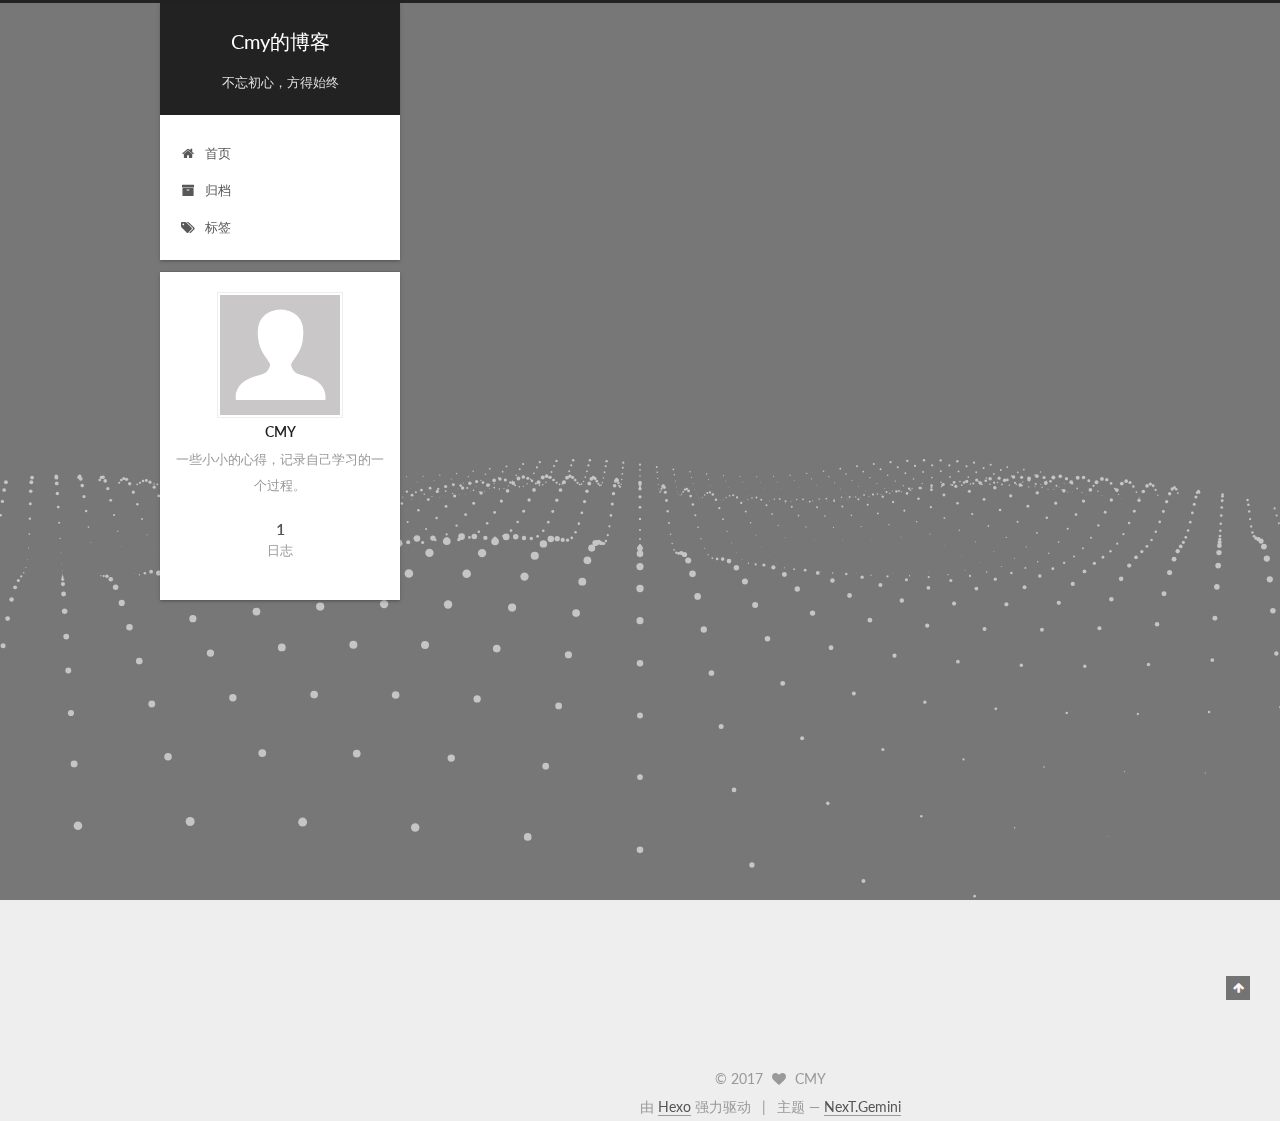
<file: index.html>
<!DOCTYPE html>



  


<html class="theme-next gemini use-motion" lang="zh-Hans">
<head>
  <meta charset="UTF-8"/>
<meta http-equiv="X-UA-Compatible" content="IE=edge" />
<meta name="viewport" content="width=device-width, initial-scale=1, maximum-scale=1"/>
<meta name="theme-color" content="#222">









<meta http-equiv="Cache-Control" content="no-transform" />
<meta http-equiv="Cache-Control" content="no-siteapp" />















  
  
  <link href="/lib/fancybox/source/jquery.fancybox.css?v=2.1.5" rel="stylesheet" type="text/css" />




  
  
  
  

  
    
    
  

  

  

  

  

  
    
    
    <link href="//fonts.googleapis.com/css?family=Lato:300,300italic,400,400italic,700,700italic&subset=latin,latin-ext" rel="stylesheet" type="text/css">
  






<link href="/lib/font-awesome/css/font-awesome.min.css?v=4.6.2" rel="stylesheet" type="text/css" />

<link href="/css/main.css?v=5.1.2" rel="stylesheet" type="text/css" />


  <meta name="keywords" content="Hexo, NexT" />








  <link rel="shortcut icon" type="image/x-icon" href="/favicon.ico?v=5.1.2" />






<meta name="description" content="一些小小的心得，记录自己学习的一个过程。">
<meta property="og:type" content="website">
<meta property="og:title" content="Cmy的博客">
<meta property="og:url" content="https://cmyuncle.github.io/index.html">
<meta property="og:site_name" content="Cmy的博客">
<meta property="og:description" content="一些小小的心得，记录自己学习的一个过程。">
<meta property="og:locale" content="zh-Hans">
<meta name="twitter:card" content="summary">
<meta name="twitter:title" content="Cmy的博客">
<meta name="twitter:description" content="一些小小的心得，记录自己学习的一个过程。">



<script type="text/javascript" id="hexo.configurations">
  var NexT = window.NexT || {};
  var CONFIG = {
    root: '/',
    scheme: 'Gemini',
    sidebar: {"position":"left","display":"post","offset":12,"offset_float":12,"b2t":false,"scrollpercent":false,"onmobile":false},
    fancybox: true,
    tabs: true,
    motion: true,
    duoshuo: {
      userId: '0',
      author: '博主'
    },
    algolia: {
      applicationID: '',
      apiKey: '',
      indexName: '',
      hits: {"per_page":10},
      labels: {"input_placeholder":"Search for Posts","hits_empty":"We didn't find any results for the search: ${query}","hits_stats":"${hits} results found in ${time} ms"}
    }
  };
</script>



  <link rel="canonical" href="https://cmyuncle.github.io/"/>





  <title>Cmy的博客</title>
  








</head>

<body itemscope itemtype="http://schema.org/WebPage" lang="zh-Hans">

  
  
    
  

  <div class="container sidebar-position-left 
   page-home 
 ">
    <div class="headband"></div>

    <header id="header" class="header" itemscope itemtype="http://schema.org/WPHeader">
      <div class="header-inner"><div class="site-brand-wrapper">
  <div class="site-meta ">
    

    <div class="custom-logo-site-title">
      <a href="/"  class="brand" rel="start">
        <span class="logo-line-before"><i></i></span>
        <span class="site-title">Cmy的博客</span>
        <span class="logo-line-after"><i></i></span>
      </a>
    </div>
      
        <p class="site-subtitle">不忘初心，方得始终</p>
      
  </div>

  <div class="site-nav-toggle">
    <button>
      <span class="btn-bar"></span>
      <span class="btn-bar"></span>
      <span class="btn-bar"></span>
    </button>
  </div>
</div>

<nav class="site-nav">
  

  
    <ul id="menu" class="menu">
      
        
        <li class="menu-item menu-item-home">
          <a href="/" rel="section">
            
              <i class="menu-item-icon fa fa-fw fa-home"></i> <br />
            
            首页
          </a>
        </li>
      
        
        <li class="menu-item menu-item-archives">
          <a href="/archives/" rel="section">
            
              <i class="menu-item-icon fa fa-fw fa-archive"></i> <br />
            
            归档
          </a>
        </li>
      
        
        <li class="menu-item menu-item-tags">
          <a href="/tags/" rel="section">
            
              <i class="menu-item-icon fa fa-fw fa-tags"></i> <br />
            
            标签
          </a>
        </li>
      

      
    </ul>
  

  
</nav>



 </div>
    </header>

    <main id="main" class="main">
      <div class="main-inner">
        <div class="content-wrap">
          <div id="content" class="content">
            
  <section id="posts" class="posts-expand">
    
      

  

  
  
  

  <article class="post post-type-normal" itemscope itemtype="http://schema.org/Article">
  
  
  
  <div class="post-block">
    <link itemprop="mainEntityOfPage" href="https://cmyuncle.github.io/2017/08/18/hello-world/">

    <span hidden itemprop="author" itemscope itemtype="http://schema.org/Person">
      <meta itemprop="name" content="CMY">
      <meta itemprop="description" content="">
      <meta itemprop="image" content="/images/avatar.gif">
    </span>

    <span hidden itemprop="publisher" itemscope itemtype="http://schema.org/Organization">
      <meta itemprop="name" content="Cmy的博客">
    </span>

    
      <header class="post-header">

        
        
          <h1 class="post-title" itemprop="name headline">
                
                <a class="post-title-link" href="/2017/08/18/hello-world/" itemprop="url">Hello World</a></h1>
        

        <div class="post-meta">
          <span class="post-time">
            
              <span class="post-meta-item-icon">
                <i class="fa fa-calendar-o"></i>
              </span>
              
                <span class="post-meta-item-text">发表于</span>
              
              <time title="创建于" itemprop="dateCreated datePublished" datetime="2017-08-18T16:18:14+08:00">
                2017-08-18
              </time>
            

            

            
          </span>

          

          
            
              <span class="post-comments-count">
                <span class="post-meta-divider">|</span>
                <span class="post-meta-item-icon">
                  <i class="fa fa-comment-o"></i>
                </span>
                <a href="/2017/08/18/hello-world/#comments" itemprop="discussionUrl">
                  <span class="post-comments-count disqus-comment-count"
                        data-disqus-identifier="2017/08/18/hello-world/" itemprop="commentCount"></span>
                </a>
              </span>
            
          

          
          

          

          

          

        </div>
      </header>
    

    
    
    
    <div class="post-body" itemprop="articleBody">

      
      

      
        
          
            <p>Welcome to <a href="https://hexo.io/" target="_blank" rel="external">Hexo</a>! This is your very first post. Check <a href="https://hexo.io/docs/" target="_blank" rel="external">documentation</a> for more info. If you get any problems when using Hexo, you can find the answer in <a href="https://hexo.io/docs/troubleshooting.html" target="_blank" rel="external">troubleshooting</a> or you can ask me on <a href="https://github.com/hexojs/hexo/issues" target="_blank" rel="external">GitHub</a>.</p>
<h2 id="Quick-Start"><a href="#Quick-Start" class="headerlink" title="Quick Start"></a>Quick Start</h2><h3 id="Create-a-new-post"><a href="#Create-a-new-post" class="headerlink" title="Create a new post"></a>Create a new post</h3><figure class="highlight bash"><table><tr><td class="gutter"><pre><div class="line">1</div></pre></td><td class="code"><pre><div class="line">$ hexo new <span class="string">"My New Post"</span></div></pre></td></tr></table></figure>
<p>More info: <a href="https://hexo.io/docs/writing.html" target="_blank" rel="external">Writing</a></p>
<h3 id="Run-server"><a href="#Run-server" class="headerlink" title="Run server"></a>Run server</h3><figure class="highlight bash"><table><tr><td class="gutter"><pre><div class="line">1</div></pre></td><td class="code"><pre><div class="line">$ hexo server</div></pre></td></tr></table></figure>
<p>More info: <a href="https://hexo.io/docs/server.html" target="_blank" rel="external">Server</a></p>
<h3 id="Generate-static-files"><a href="#Generate-static-files" class="headerlink" title="Generate static files"></a>Generate static files</h3><figure class="highlight bash"><table><tr><td class="gutter"><pre><div class="line">1</div></pre></td><td class="code"><pre><div class="line">$ hexo generate</div></pre></td></tr></table></figure>
<p>More info: <a href="https://hexo.io/docs/generating.html" target="_blank" rel="external">Generating</a></p>
<h3 id="Deploy-to-remote-sites"><a href="#Deploy-to-remote-sites" class="headerlink" title="Deploy to remote sites"></a>Deploy to remote sites</h3><figure class="highlight bash"><table><tr><td class="gutter"><pre><div class="line">1</div></pre></td><td class="code"><pre><div class="line">$ hexo deploy</div></pre></td></tr></table></figure>
<p>More info: <a href="https://hexo.io/docs/deployment.html" target="_blank" rel="external">Deployment</a></p>

          
        
      
    </div>
    
    
    

    

    

    

    <footer class="post-footer">
      

      

      

      
      
        <div class="post-eof"></div>
      
    </footer>
  </div>
  
  
  
  </article>


    
  </section>

  


          </div>
          


          

        </div>
        
          
  
  <div class="sidebar-toggle">
    <div class="sidebar-toggle-line-wrap">
      <span class="sidebar-toggle-line sidebar-toggle-line-first"></span>
      <span class="sidebar-toggle-line sidebar-toggle-line-middle"></span>
      <span class="sidebar-toggle-line sidebar-toggle-line-last"></span>
    </div>
  </div>

  <aside id="sidebar" class="sidebar">
    
    <div class="sidebar-inner">

      

      

      <section class="site-overview sidebar-panel sidebar-panel-active">
        <div class="site-author motion-element" itemprop="author" itemscope itemtype="http://schema.org/Person">
          <img class="site-author-image" itemprop="image"
               src="/images/avatar.gif"
               alt="CMY" />
          <p class="site-author-name" itemprop="name">CMY</p>
           
              <p class="site-description motion-element" itemprop="description">一些小小的心得，记录自己学习的一个过程。</p>
          
        </div>
        <nav class="site-state motion-element">

          
            <div class="site-state-item site-state-posts">
              <a href="/archives/">
                <span class="site-state-item-count">1</span>
                <span class="site-state-item-name">日志</span>
              </a>
            </div>
          

          

          

        </nav>

        

        <div class="links-of-author motion-element">
          
        </div>

        
        

        
        

        


      </section>

      

      

    </div>
  </aside>


        
      </div>
    </main>

    <footer id="footer" class="footer">
      <div class="footer-inner">
        <div class="copyright" >
  
  &copy; 
  <span itemprop="copyrightYear">2017</span>
  <span class="with-love">
    <i class="fa fa-heart"></i>
  </span>
  <span class="author" itemprop="copyrightHolder">CMY</span>

  
</div>


  <div class="powered-by">
    由 <a class="theme-link" href="https://hexo.io">Hexo</a> 强力驱动
  </div>

  <span class="post-meta-divider">|</span>

  <div class="theme-info">
    主题 &mdash;
    <a class="theme-link" href="https://github.com/iissnan/hexo-theme-next">
      NexT.Gemini
    </a>
  </div>


        







        
      </div>
    </footer>

    
      <div class="back-to-top">
        <i class="fa fa-arrow-up"></i>
        
      </div>
    

  </div>

  

<script type="text/javascript">
  if (Object.prototype.toString.call(window.Promise) !== '[object Function]') {
    window.Promise = null;
  }
</script>









  




  
  









  
  <script type="text/javascript" src="/lib/jquery/index.js?v=2.1.3"></script>

  
  <script type="text/javascript" src="/lib/fastclick/lib/fastclick.min.js?v=1.0.6"></script>

  
  <script type="text/javascript" src="/lib/jquery_lazyload/jquery.lazyload.js?v=1.9.7"></script>

  
  <script type="text/javascript" src="/lib/velocity/velocity.min.js?v=1.2.1"></script>

  
  <script type="text/javascript" src="/lib/velocity/velocity.ui.min.js?v=1.2.1"></script>

  
  <script type="text/javascript" src="/lib/fancybox/source/jquery.fancybox.pack.js?v=2.1.5"></script>

  
  <script type="text/javascript" src="/lib/three/three.min.js"></script>

  
  <script type="text/javascript" src="/lib/three/three-waves.min.js"></script>


  


  <script type="text/javascript" src="/js/src/utils.js?v=5.1.2"></script>

  <script type="text/javascript" src="/js/src/motion.js?v=5.1.2"></script>



  
  


  <script type="text/javascript" src="/js/src/affix.js?v=5.1.2"></script>

  <script type="text/javascript" src="/js/src/schemes/pisces.js?v=5.1.2"></script>



  
    <script type="text/javascript" src="/js/src/scrollspy.js?v=5.1.2"></script>
<script type="text/javascript" src="/js/src/post-details.js?v=5.1.2"></script>

  

  


  <script type="text/javascript" src="/js/src/bootstrap.js?v=5.1.2"></script>



  


  

    
      <script id="dsq-count-scr" src="https://.disqus.com/count.js" async></script>
    

    

  




	





  





  








  





  

  

  

  

  

  

</body>
</html>
</file>
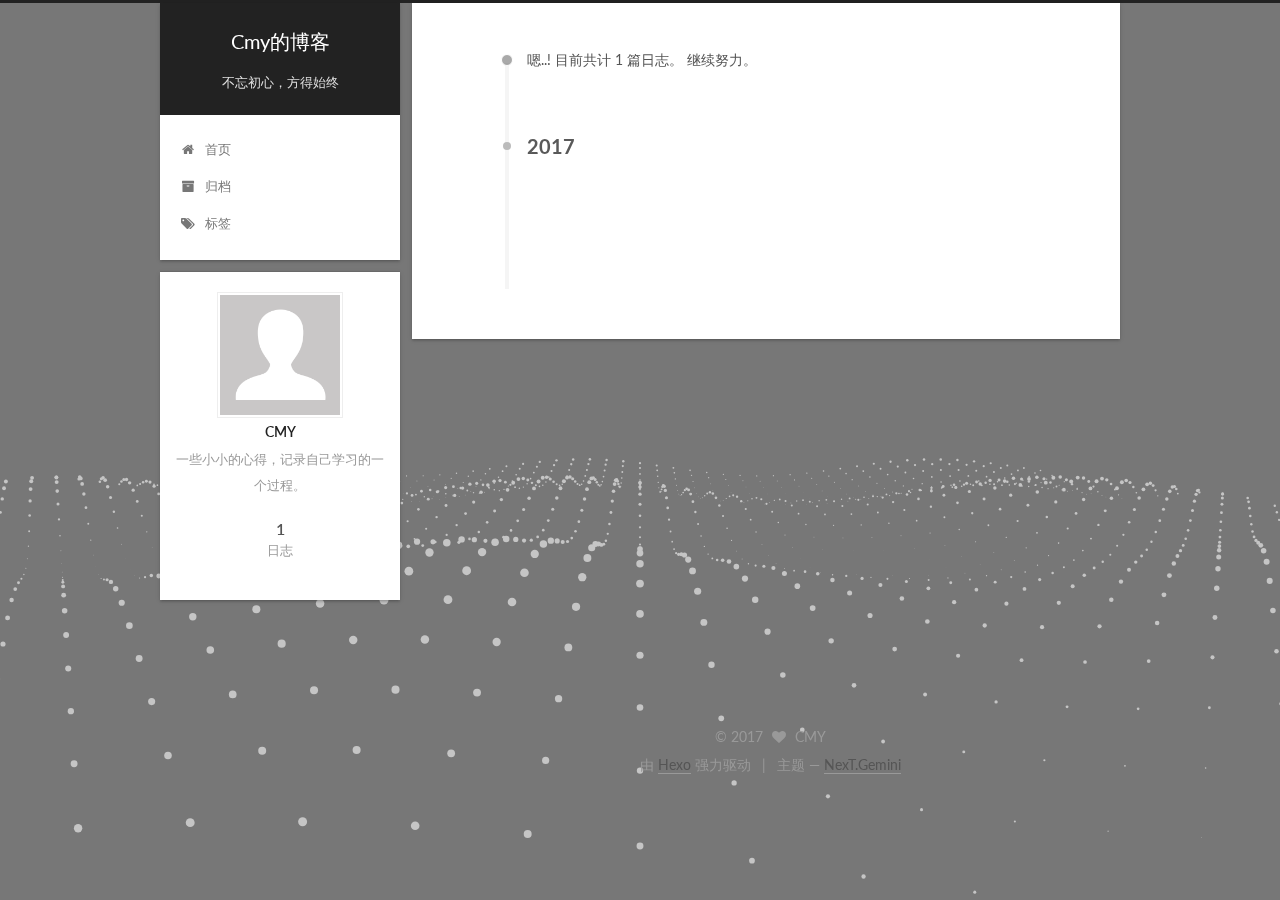
<file: archives/index.html>
<!DOCTYPE html>



  


<html class="theme-next gemini use-motion" lang="zh-Hans">
<head>
  <meta charset="UTF-8"/>
<meta http-equiv="X-UA-Compatible" content="IE=edge" />
<meta name="viewport" content="width=device-width, initial-scale=1, maximum-scale=1"/>
<meta name="theme-color" content="#222">









<meta http-equiv="Cache-Control" content="no-transform" />
<meta http-equiv="Cache-Control" content="no-siteapp" />















  
  
  <link href="/lib/fancybox/source/jquery.fancybox.css?v=2.1.5" rel="stylesheet" type="text/css" />




  
  
  
  

  
    
    
  

  

  

  

  

  
    
    
    <link href="//fonts.googleapis.com/css?family=Lato:300,300italic,400,400italic,700,700italic&subset=latin,latin-ext" rel="stylesheet" type="text/css">
  






<link href="/lib/font-awesome/css/font-awesome.min.css?v=4.6.2" rel="stylesheet" type="text/css" />

<link href="/css/main.css?v=5.1.2" rel="stylesheet" type="text/css" />


  <meta name="keywords" content="Hexo, NexT" />








  <link rel="shortcut icon" type="image/x-icon" href="/favicon.ico?v=5.1.2" />






<meta name="description" content="一些小小的心得，记录自己学习的一个过程。">
<meta property="og:type" content="website">
<meta property="og:title" content="Cmy的博客">
<meta property="og:url" content="https://cmyuncle.github.io/archives/index.html">
<meta property="og:site_name" content="Cmy的博客">
<meta property="og:description" content="一些小小的心得，记录自己学习的一个过程。">
<meta property="og:locale" content="zh-Hans">
<meta name="twitter:card" content="summary">
<meta name="twitter:title" content="Cmy的博客">
<meta name="twitter:description" content="一些小小的心得，记录自己学习的一个过程。">



<script type="text/javascript" id="hexo.configurations">
  var NexT = window.NexT || {};
  var CONFIG = {
    root: '/',
    scheme: 'Gemini',
    sidebar: {"position":"left","display":"post","offset":12,"offset_float":12,"b2t":false,"scrollpercent":false,"onmobile":false},
    fancybox: true,
    tabs: true,
    motion: true,
    duoshuo: {
      userId: '0',
      author: '博主'
    },
    algolia: {
      applicationID: '',
      apiKey: '',
      indexName: '',
      hits: {"per_page":10},
      labels: {"input_placeholder":"Search for Posts","hits_empty":"We didn't find any results for the search: ${query}","hits_stats":"${hits} results found in ${time} ms"}
    }
  };
</script>



  <link rel="canonical" href="https://cmyuncle.github.io/archives/"/>





  <title>归档 | Cmy的博客</title>
  








</head>

<body itemscope itemtype="http://schema.org/WebPage" lang="zh-Hans">

  
  
    
  

  <div class="container sidebar-position-left  page-archive  ">
    <div class="headband"></div>

    <header id="header" class="header" itemscope itemtype="http://schema.org/WPHeader">
      <div class="header-inner"><div class="site-brand-wrapper">
  <div class="site-meta ">
    

    <div class="custom-logo-site-title">
      <a href="/"  class="brand" rel="start">
        <span class="logo-line-before"><i></i></span>
        <span class="site-title">Cmy的博客</span>
        <span class="logo-line-after"><i></i></span>
      </a>
    </div>
      
        <p class="site-subtitle">不忘初心，方得始终</p>
      
  </div>

  <div class="site-nav-toggle">
    <button>
      <span class="btn-bar"></span>
      <span class="btn-bar"></span>
      <span class="btn-bar"></span>
    </button>
  </div>
</div>

<nav class="site-nav">
  

  
    <ul id="menu" class="menu">
      
        
        <li class="menu-item menu-item-home">
          <a href="/" rel="section">
            
              <i class="menu-item-icon fa fa-fw fa-home"></i> <br />
            
            首页
          </a>
        </li>
      
        
        <li class="menu-item menu-item-archives">
          <a href="/archives/" rel="section">
            
              <i class="menu-item-icon fa fa-fw fa-archive"></i> <br />
            
            归档
          </a>
        </li>
      
        
        <li class="menu-item menu-item-tags">
          <a href="/tags/" rel="section">
            
              <i class="menu-item-icon fa fa-fw fa-tags"></i> <br />
            
            标签
          </a>
        </li>
      

      
    </ul>
  

  
</nav>



 </div>
    </header>

    <main id="main" class="main">
      <div class="main-inner">
        <div class="content-wrap">
          <div id="content" class="content">
            

  
  
  
  <div class="post-block archive">
    <div id="posts" class="posts-collapse">
      <span class="archive-move-on"></span>

      <span class="archive-page-counter">
        
        
        
          
        
        嗯..! 目前共计 1 篇日志。 继续努力。
      </span>

      

        
        
        

        
          
          <div class="collection-title">
            <h2 class="archive-year motion-element" id="archive-year-2017">2017</h2>
          </div>
        
        

        

  <article class="post post-type-normal" itemscope itemtype="http://schema.org/Article">
    <header class="post-header">

      <h2 class="post-title">
        
            <a class="post-title-link" href="/2017/08/18/hello-world/" itemprop="url">
              
                <span itemprop="name">Hello World</span>
              
            </a>
        
      </h2>

      <div class="post-meta">
        <time class="post-time" itemprop="dateCreated"
              datetime="2017-08-18T16:18:14+08:00"
              content="2017-08-18" >
          08-18
        </time>
      </div>

    </header>
  </article>



      

    </div>
  </div>
  
  
  

  



          </div>
          


          

        </div>
        
          
  
  <div class="sidebar-toggle">
    <div class="sidebar-toggle-line-wrap">
      <span class="sidebar-toggle-line sidebar-toggle-line-first"></span>
      <span class="sidebar-toggle-line sidebar-toggle-line-middle"></span>
      <span class="sidebar-toggle-line sidebar-toggle-line-last"></span>
    </div>
  </div>

  <aside id="sidebar" class="sidebar">
    
    <div class="sidebar-inner">

      

      

      <section class="site-overview sidebar-panel sidebar-panel-active">
        <div class="site-author motion-element" itemprop="author" itemscope itemtype="http://schema.org/Person">
          <img class="site-author-image" itemprop="image"
               src="/images/avatar.gif"
               alt="CMY" />
          <p class="site-author-name" itemprop="name">CMY</p>
           
              <p class="site-description motion-element" itemprop="description">一些小小的心得，记录自己学习的一个过程。</p>
          
        </div>
        <nav class="site-state motion-element">

          
            <div class="site-state-item site-state-posts">
              <a href="/archives/">
                <span class="site-state-item-count">1</span>
                <span class="site-state-item-name">日志</span>
              </a>
            </div>
          

          

          

        </nav>

        

        <div class="links-of-author motion-element">
          
        </div>

        
        

        
        

        


      </section>

      

      

    </div>
  </aside>


        
      </div>
    </main>

    <footer id="footer" class="footer">
      <div class="footer-inner">
        <div class="copyright" >
  
  &copy; 
  <span itemprop="copyrightYear">2017</span>
  <span class="with-love">
    <i class="fa fa-heart"></i>
  </span>
  <span class="author" itemprop="copyrightHolder">CMY</span>

  
</div>


  <div class="powered-by">
    由 <a class="theme-link" href="https://hexo.io">Hexo</a> 强力驱动
  </div>

  <span class="post-meta-divider">|</span>

  <div class="theme-info">
    主题 &mdash;
    <a class="theme-link" href="https://github.com/iissnan/hexo-theme-next">
      NexT.Gemini
    </a>
  </div>


        







        
      </div>
    </footer>

    
      <div class="back-to-top">
        <i class="fa fa-arrow-up"></i>
        
      </div>
    

  </div>

  

<script type="text/javascript">
  if (Object.prototype.toString.call(window.Promise) !== '[object Function]') {
    window.Promise = null;
  }
</script>









  




  
  









  
  <script type="text/javascript" src="/lib/jquery/index.js?v=2.1.3"></script>

  
  <script type="text/javascript" src="/lib/fastclick/lib/fastclick.min.js?v=1.0.6"></script>

  
  <script type="text/javascript" src="/lib/jquery_lazyload/jquery.lazyload.js?v=1.9.7"></script>

  
  <script type="text/javascript" src="/lib/velocity/velocity.min.js?v=1.2.1"></script>

  
  <script type="text/javascript" src="/lib/velocity/velocity.ui.min.js?v=1.2.1"></script>

  
  <script type="text/javascript" src="/lib/fancybox/source/jquery.fancybox.pack.js?v=2.1.5"></script>

  
  <script type="text/javascript" src="/lib/three/three.min.js"></script>

  
  <script type="text/javascript" src="/lib/three/three-waves.min.js"></script>


  


  <script type="text/javascript" src="/js/src/utils.js?v=5.1.2"></script>

  <script type="text/javascript" src="/js/src/motion.js?v=5.1.2"></script>



  
  


  <script type="text/javascript" src="/js/src/affix.js?v=5.1.2"></script>

  <script type="text/javascript" src="/js/src/schemes/pisces.js?v=5.1.2"></script>



  
  
    <script type="text/javascript" id="motion.page.archive">
      $('.archive-year').velocity('transition.slideLeftIn');
    </script>
  


  


  <script type="text/javascript" src="/js/src/bootstrap.js?v=5.1.2"></script>



  


  

    
      <script id="dsq-count-scr" src="https://.disqus.com/count.js" async></script>
    

    

  




	





  





  








  





  

  

  

  

  

  

</body>
</html>
</file>
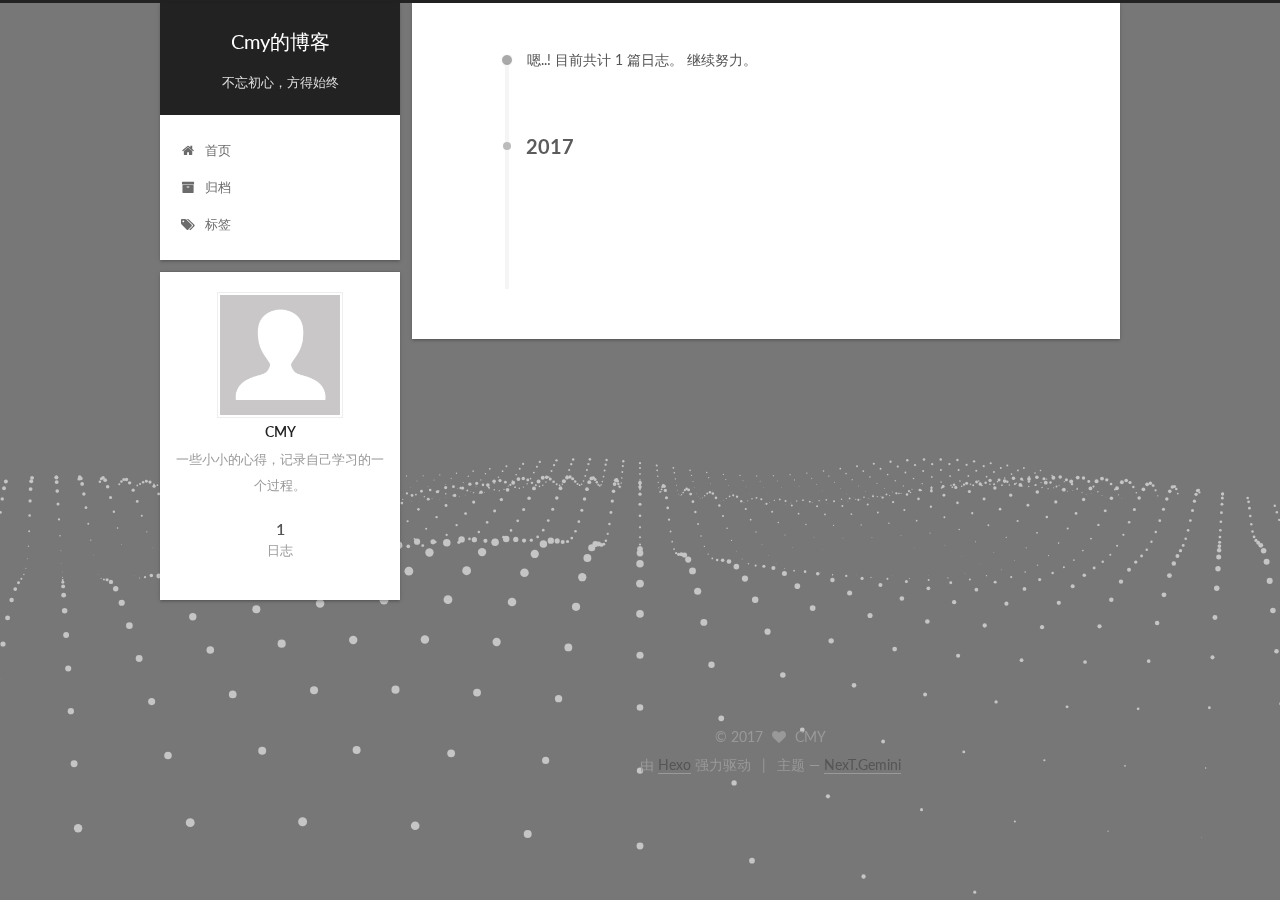
<file: archives/2017/index.html>
<!DOCTYPE html>



  


<html class="theme-next gemini use-motion" lang="zh-Hans">
<head>
  <meta charset="UTF-8"/>
<meta http-equiv="X-UA-Compatible" content="IE=edge" />
<meta name="viewport" content="width=device-width, initial-scale=1, maximum-scale=1"/>
<meta name="theme-color" content="#222">









<meta http-equiv="Cache-Control" content="no-transform" />
<meta http-equiv="Cache-Control" content="no-siteapp" />















  
  
  <link href="/lib/fancybox/source/jquery.fancybox.css?v=2.1.5" rel="stylesheet" type="text/css" />




  
  
  
  

  
    
    
  

  

  

  

  

  
    
    
    <link href="//fonts.googleapis.com/css?family=Lato:300,300italic,400,400italic,700,700italic&subset=latin,latin-ext" rel="stylesheet" type="text/css">
  






<link href="/lib/font-awesome/css/font-awesome.min.css?v=4.6.2" rel="stylesheet" type="text/css" />

<link href="/css/main.css?v=5.1.2" rel="stylesheet" type="text/css" />


  <meta name="keywords" content="Hexo, NexT" />








  <link rel="shortcut icon" type="image/x-icon" href="/favicon.ico?v=5.1.2" />






<meta name="description" content="一些小小的心得，记录自己学习的一个过程。">
<meta property="og:type" content="website">
<meta property="og:title" content="Cmy的博客">
<meta property="og:url" content="https://cmyuncle.github.io/archives/2017/index.html">
<meta property="og:site_name" content="Cmy的博客">
<meta property="og:description" content="一些小小的心得，记录自己学习的一个过程。">
<meta property="og:locale" content="zh-Hans">
<meta name="twitter:card" content="summary">
<meta name="twitter:title" content="Cmy的博客">
<meta name="twitter:description" content="一些小小的心得，记录自己学习的一个过程。">



<script type="text/javascript" id="hexo.configurations">
  var NexT = window.NexT || {};
  var CONFIG = {
    root: '/',
    scheme: 'Gemini',
    sidebar: {"position":"left","display":"post","offset":12,"offset_float":12,"b2t":false,"scrollpercent":false,"onmobile":false},
    fancybox: true,
    tabs: true,
    motion: true,
    duoshuo: {
      userId: '0',
      author: '博主'
    },
    algolia: {
      applicationID: '',
      apiKey: '',
      indexName: '',
      hits: {"per_page":10},
      labels: {"input_placeholder":"Search for Posts","hits_empty":"We didn't find any results for the search: ${query}","hits_stats":"${hits} results found in ${time} ms"}
    }
  };
</script>



  <link rel="canonical" href="https://cmyuncle.github.io/archives/2017/"/>





  <title>归档 | Cmy的博客</title>
  








</head>

<body itemscope itemtype="http://schema.org/WebPage" lang="zh-Hans">

  
  
    
  

  <div class="container sidebar-position-left  page-archive  ">
    <div class="headband"></div>

    <header id="header" class="header" itemscope itemtype="http://schema.org/WPHeader">
      <div class="header-inner"><div class="site-brand-wrapper">
  <div class="site-meta ">
    

    <div class="custom-logo-site-title">
      <a href="/"  class="brand" rel="start">
        <span class="logo-line-before"><i></i></span>
        <span class="site-title">Cmy的博客</span>
        <span class="logo-line-after"><i></i></span>
      </a>
    </div>
      
        <p class="site-subtitle">不忘初心，方得始终</p>
      
  </div>

  <div class="site-nav-toggle">
    <button>
      <span class="btn-bar"></span>
      <span class="btn-bar"></span>
      <span class="btn-bar"></span>
    </button>
  </div>
</div>

<nav class="site-nav">
  

  
    <ul id="menu" class="menu">
      
        
        <li class="menu-item menu-item-home">
          <a href="/" rel="section">
            
              <i class="menu-item-icon fa fa-fw fa-home"></i> <br />
            
            首页
          </a>
        </li>
      
        
        <li class="menu-item menu-item-archives">
          <a href="/archives/" rel="section">
            
              <i class="menu-item-icon fa fa-fw fa-archive"></i> <br />
            
            归档
          </a>
        </li>
      
        
        <li class="menu-item menu-item-tags">
          <a href="/tags/" rel="section">
            
              <i class="menu-item-icon fa fa-fw fa-tags"></i> <br />
            
            标签
          </a>
        </li>
      

      
    </ul>
  

  
</nav>



 </div>
    </header>

    <main id="main" class="main">
      <div class="main-inner">
        <div class="content-wrap">
          <div id="content" class="content">
            

  
  
  
  <div class="post-block archive">
    <div id="posts" class="posts-collapse">
      <span class="archive-move-on"></span>

      <span class="archive-page-counter">
        
        
        
          
        
        嗯..! 目前共计 1 篇日志。 继续努力。
      </span>

      

        
        
        

        
          
          <div class="collection-title">
            <h2 class="archive-year motion-element" id="archive-year-2017">2017</h2>
          </div>
        
        

        

  <article class="post post-type-normal" itemscope itemtype="http://schema.org/Article">
    <header class="post-header">

      <h2 class="post-title">
        
            <a class="post-title-link" href="/2017/08/18/hello-world/" itemprop="url">
              
                <span itemprop="name">Hello World</span>
              
            </a>
        
      </h2>

      <div class="post-meta">
        <time class="post-time" itemprop="dateCreated"
              datetime="2017-08-18T16:18:14+08:00"
              content="2017-08-18" >
          08-18
        </time>
      </div>

    </header>
  </article>



      

    </div>
  </div>
  
  
  

  



          </div>
          


          

        </div>
        
          
  
  <div class="sidebar-toggle">
    <div class="sidebar-toggle-line-wrap">
      <span class="sidebar-toggle-line sidebar-toggle-line-first"></span>
      <span class="sidebar-toggle-line sidebar-toggle-line-middle"></span>
      <span class="sidebar-toggle-line sidebar-toggle-line-last"></span>
    </div>
  </div>

  <aside id="sidebar" class="sidebar">
    
    <div class="sidebar-inner">

      

      

      <section class="site-overview sidebar-panel sidebar-panel-active">
        <div class="site-author motion-element" itemprop="author" itemscope itemtype="http://schema.org/Person">
          <img class="site-author-image" itemprop="image"
               src="/images/avatar.gif"
               alt="CMY" />
          <p class="site-author-name" itemprop="name">CMY</p>
           
              <p class="site-description motion-element" itemprop="description">一些小小的心得，记录自己学习的一个过程。</p>
          
        </div>
        <nav class="site-state motion-element">

          
            <div class="site-state-item site-state-posts">
              <a href="/archives/">
                <span class="site-state-item-count">1</span>
                <span class="site-state-item-name">日志</span>
              </a>
            </div>
          

          

          

        </nav>

        

        <div class="links-of-author motion-element">
          
        </div>

        
        

        
        

        


      </section>

      

      

    </div>
  </aside>


        
      </div>
    </main>

    <footer id="footer" class="footer">
      <div class="footer-inner">
        <div class="copyright" >
  
  &copy; 
  <span itemprop="copyrightYear">2017</span>
  <span class="with-love">
    <i class="fa fa-heart"></i>
  </span>
  <span class="author" itemprop="copyrightHolder">CMY</span>

  
</div>


  <div class="powered-by">
    由 <a class="theme-link" href="https://hexo.io">Hexo</a> 强力驱动
  </div>

  <span class="post-meta-divider">|</span>

  <div class="theme-info">
    主题 &mdash;
    <a class="theme-link" href="https://github.com/iissnan/hexo-theme-next">
      NexT.Gemini
    </a>
  </div>


        







        
      </div>
    </footer>

    
      <div class="back-to-top">
        <i class="fa fa-arrow-up"></i>
        
      </div>
    

  </div>

  

<script type="text/javascript">
  if (Object.prototype.toString.call(window.Promise) !== '[object Function]') {
    window.Promise = null;
  }
</script>









  




  
  









  
  <script type="text/javascript" src="/lib/jquery/index.js?v=2.1.3"></script>

  
  <script type="text/javascript" src="/lib/fastclick/lib/fastclick.min.js?v=1.0.6"></script>

  
  <script type="text/javascript" src="/lib/jquery_lazyload/jquery.lazyload.js?v=1.9.7"></script>

  
  <script type="text/javascript" src="/lib/velocity/velocity.min.js?v=1.2.1"></script>

  
  <script type="text/javascript" src="/lib/velocity/velocity.ui.min.js?v=1.2.1"></script>

  
  <script type="text/javascript" src="/lib/fancybox/source/jquery.fancybox.pack.js?v=2.1.5"></script>

  
  <script type="text/javascript" src="/lib/three/three.min.js"></script>

  
  <script type="text/javascript" src="/lib/three/three-waves.min.js"></script>


  


  <script type="text/javascript" src="/js/src/utils.js?v=5.1.2"></script>

  <script type="text/javascript" src="/js/src/motion.js?v=5.1.2"></script>



  
  


  <script type="text/javascript" src="/js/src/affix.js?v=5.1.2"></script>

  <script type="text/javascript" src="/js/src/schemes/pisces.js?v=5.1.2"></script>



  
  
    <script type="text/javascript" id="motion.page.archive">
      $('.archive-year').velocity('transition.slideLeftIn');
    </script>
  


  


  <script type="text/javascript" src="/js/src/bootstrap.js?v=5.1.2"></script>



  


  

    
      <script id="dsq-count-scr" src="https://.disqus.com/count.js" async></script>
    

    

  




	





  





  








  





  

  

  

  

  

  

</body>
</html>
</file>
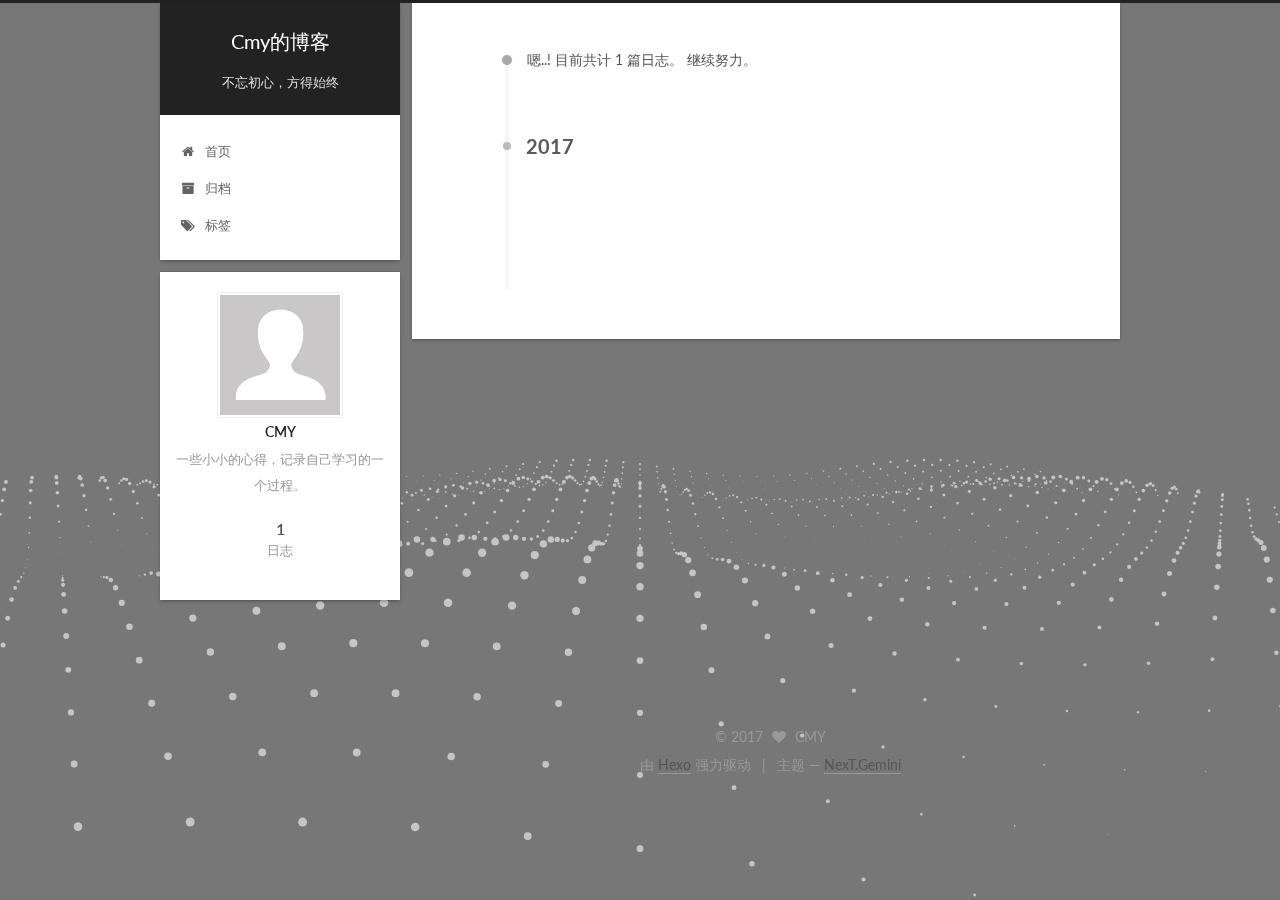
<file: archives/2017/08/index.html>
<!DOCTYPE html>



  


<html class="theme-next gemini use-motion" lang="zh-Hans">
<head>
  <meta charset="UTF-8"/>
<meta http-equiv="X-UA-Compatible" content="IE=edge" />
<meta name="viewport" content="width=device-width, initial-scale=1, maximum-scale=1"/>
<meta name="theme-color" content="#222">









<meta http-equiv="Cache-Control" content="no-transform" />
<meta http-equiv="Cache-Control" content="no-siteapp" />















  
  
  <link href="/lib/fancybox/source/jquery.fancybox.css?v=2.1.5" rel="stylesheet" type="text/css" />




  
  
  
  

  
    
    
  

  

  

  

  

  
    
    
    <link href="//fonts.googleapis.com/css?family=Lato:300,300italic,400,400italic,700,700italic&subset=latin,latin-ext" rel="stylesheet" type="text/css">
  






<link href="/lib/font-awesome/css/font-awesome.min.css?v=4.6.2" rel="stylesheet" type="text/css" />

<link href="/css/main.css?v=5.1.2" rel="stylesheet" type="text/css" />


  <meta name="keywords" content="Hexo, NexT" />








  <link rel="shortcut icon" type="image/x-icon" href="/favicon.ico?v=5.1.2" />






<meta name="description" content="一些小小的心得，记录自己学习的一个过程。">
<meta property="og:type" content="website">
<meta property="og:title" content="Cmy的博客">
<meta property="og:url" content="https://cmyuncle.github.io/archives/2017/08/index.html">
<meta property="og:site_name" content="Cmy的博客">
<meta property="og:description" content="一些小小的心得，记录自己学习的一个过程。">
<meta property="og:locale" content="zh-Hans">
<meta name="twitter:card" content="summary">
<meta name="twitter:title" content="Cmy的博客">
<meta name="twitter:description" content="一些小小的心得，记录自己学习的一个过程。">



<script type="text/javascript" id="hexo.configurations">
  var NexT = window.NexT || {};
  var CONFIG = {
    root: '/',
    scheme: 'Gemini',
    sidebar: {"position":"left","display":"post","offset":12,"offset_float":12,"b2t":false,"scrollpercent":false,"onmobile":false},
    fancybox: true,
    tabs: true,
    motion: true,
    duoshuo: {
      userId: '0',
      author: '博主'
    },
    algolia: {
      applicationID: '',
      apiKey: '',
      indexName: '',
      hits: {"per_page":10},
      labels: {"input_placeholder":"Search for Posts","hits_empty":"We didn't find any results for the search: ${query}","hits_stats":"${hits} results found in ${time} ms"}
    }
  };
</script>



  <link rel="canonical" href="https://cmyuncle.github.io/archives/2017/08/"/>





  <title>归档 | Cmy的博客</title>
  








</head>

<body itemscope itemtype="http://schema.org/WebPage" lang="zh-Hans">

  
  
    
  

  <div class="container sidebar-position-left  page-archive  ">
    <div class="headband"></div>

    <header id="header" class="header" itemscope itemtype="http://schema.org/WPHeader">
      <div class="header-inner"><div class="site-brand-wrapper">
  <div class="site-meta ">
    

    <div class="custom-logo-site-title">
      <a href="/"  class="brand" rel="start">
        <span class="logo-line-before"><i></i></span>
        <span class="site-title">Cmy的博客</span>
        <span class="logo-line-after"><i></i></span>
      </a>
    </div>
      
        <p class="site-subtitle">不忘初心，方得始终</p>
      
  </div>

  <div class="site-nav-toggle">
    <button>
      <span class="btn-bar"></span>
      <span class="btn-bar"></span>
      <span class="btn-bar"></span>
    </button>
  </div>
</div>

<nav class="site-nav">
  

  
    <ul id="menu" class="menu">
      
        
        <li class="menu-item menu-item-home">
          <a href="/" rel="section">
            
              <i class="menu-item-icon fa fa-fw fa-home"></i> <br />
            
            首页
          </a>
        </li>
      
        
        <li class="menu-item menu-item-archives">
          <a href="/archives/" rel="section">
            
              <i class="menu-item-icon fa fa-fw fa-archive"></i> <br />
            
            归档
          </a>
        </li>
      
        
        <li class="menu-item menu-item-tags">
          <a href="/tags/" rel="section">
            
              <i class="menu-item-icon fa fa-fw fa-tags"></i> <br />
            
            标签
          </a>
        </li>
      

      
    </ul>
  

  
</nav>



 </div>
    </header>

    <main id="main" class="main">
      <div class="main-inner">
        <div class="content-wrap">
          <div id="content" class="content">
            

  
  
  
  <div class="post-block archive">
    <div id="posts" class="posts-collapse">
      <span class="archive-move-on"></span>

      <span class="archive-page-counter">
        
        
        
          
        
        嗯..! 目前共计 1 篇日志。 继续努力。
      </span>

      

        
        
        

        
          
          <div class="collection-title">
            <h2 class="archive-year motion-element" id="archive-year-2017">2017</h2>
          </div>
        
        

        

  <article class="post post-type-normal" itemscope itemtype="http://schema.org/Article">
    <header class="post-header">

      <h2 class="post-title">
        
            <a class="post-title-link" href="/2017/08/18/hello-world/" itemprop="url">
              
                <span itemprop="name">Hello World</span>
              
            </a>
        
      </h2>

      <div class="post-meta">
        <time class="post-time" itemprop="dateCreated"
              datetime="2017-08-18T16:18:14+08:00"
              content="2017-08-18" >
          08-18
        </time>
      </div>

    </header>
  </article>



      

    </div>
  </div>
  
  
  

  



          </div>
          


          

        </div>
        
          
  
  <div class="sidebar-toggle">
    <div class="sidebar-toggle-line-wrap">
      <span class="sidebar-toggle-line sidebar-toggle-line-first"></span>
      <span class="sidebar-toggle-line sidebar-toggle-line-middle"></span>
      <span class="sidebar-toggle-line sidebar-toggle-line-last"></span>
    </div>
  </div>

  <aside id="sidebar" class="sidebar">
    
    <div class="sidebar-inner">

      

      

      <section class="site-overview sidebar-panel sidebar-panel-active">
        <div class="site-author motion-element" itemprop="author" itemscope itemtype="http://schema.org/Person">
          <img class="site-author-image" itemprop="image"
               src="/images/avatar.gif"
               alt="CMY" />
          <p class="site-author-name" itemprop="name">CMY</p>
           
              <p class="site-description motion-element" itemprop="description">一些小小的心得，记录自己学习的一个过程。</p>
          
        </div>
        <nav class="site-state motion-element">

          
            <div class="site-state-item site-state-posts">
              <a href="/archives/">
                <span class="site-state-item-count">1</span>
                <span class="site-state-item-name">日志</span>
              </a>
            </div>
          

          

          

        </nav>

        

        <div class="links-of-author motion-element">
          
        </div>

        
        

        
        

        


      </section>

      

      

    </div>
  </aside>


        
      </div>
    </main>

    <footer id="footer" class="footer">
      <div class="footer-inner">
        <div class="copyright" >
  
  &copy; 
  <span itemprop="copyrightYear">2017</span>
  <span class="with-love">
    <i class="fa fa-heart"></i>
  </span>
  <span class="author" itemprop="copyrightHolder">CMY</span>

  
</div>


  <div class="powered-by">
    由 <a class="theme-link" href="https://hexo.io">Hexo</a> 强力驱动
  </div>

  <span class="post-meta-divider">|</span>

  <div class="theme-info">
    主题 &mdash;
    <a class="theme-link" href="https://github.com/iissnan/hexo-theme-next">
      NexT.Gemini
    </a>
  </div>


        







        
      </div>
    </footer>

    
      <div class="back-to-top">
        <i class="fa fa-arrow-up"></i>
        
      </div>
    

  </div>

  

<script type="text/javascript">
  if (Object.prototype.toString.call(window.Promise) !== '[object Function]') {
    window.Promise = null;
  }
</script>









  




  
  









  
  <script type="text/javascript" src="/lib/jquery/index.js?v=2.1.3"></script>

  
  <script type="text/javascript" src="/lib/fastclick/lib/fastclick.min.js?v=1.0.6"></script>

  
  <script type="text/javascript" src="/lib/jquery_lazyload/jquery.lazyload.js?v=1.9.7"></script>

  
  <script type="text/javascript" src="/lib/velocity/velocity.min.js?v=1.2.1"></script>

  
  <script type="text/javascript" src="/lib/velocity/velocity.ui.min.js?v=1.2.1"></script>

  
  <script type="text/javascript" src="/lib/fancybox/source/jquery.fancybox.pack.js?v=2.1.5"></script>

  
  <script type="text/javascript" src="/lib/three/three.min.js"></script>

  
  <script type="text/javascript" src="/lib/three/three-waves.min.js"></script>


  


  <script type="text/javascript" src="/js/src/utils.js?v=5.1.2"></script>

  <script type="text/javascript" src="/js/src/motion.js?v=5.1.2"></script>



  
  


  <script type="text/javascript" src="/js/src/affix.js?v=5.1.2"></script>

  <script type="text/javascript" src="/js/src/schemes/pisces.js?v=5.1.2"></script>



  
  
    <script type="text/javascript" id="motion.page.archive">
      $('.archive-year').velocity('transition.slideLeftIn');
    </script>
  


  


  <script type="text/javascript" src="/js/src/bootstrap.js?v=5.1.2"></script>



  


  

    
      <script id="dsq-count-scr" src="https://.disqus.com/count.js" async></script>
    

    

  




	





  





  








  





  

  

  

  

  

  

</body>
</html>
</file>
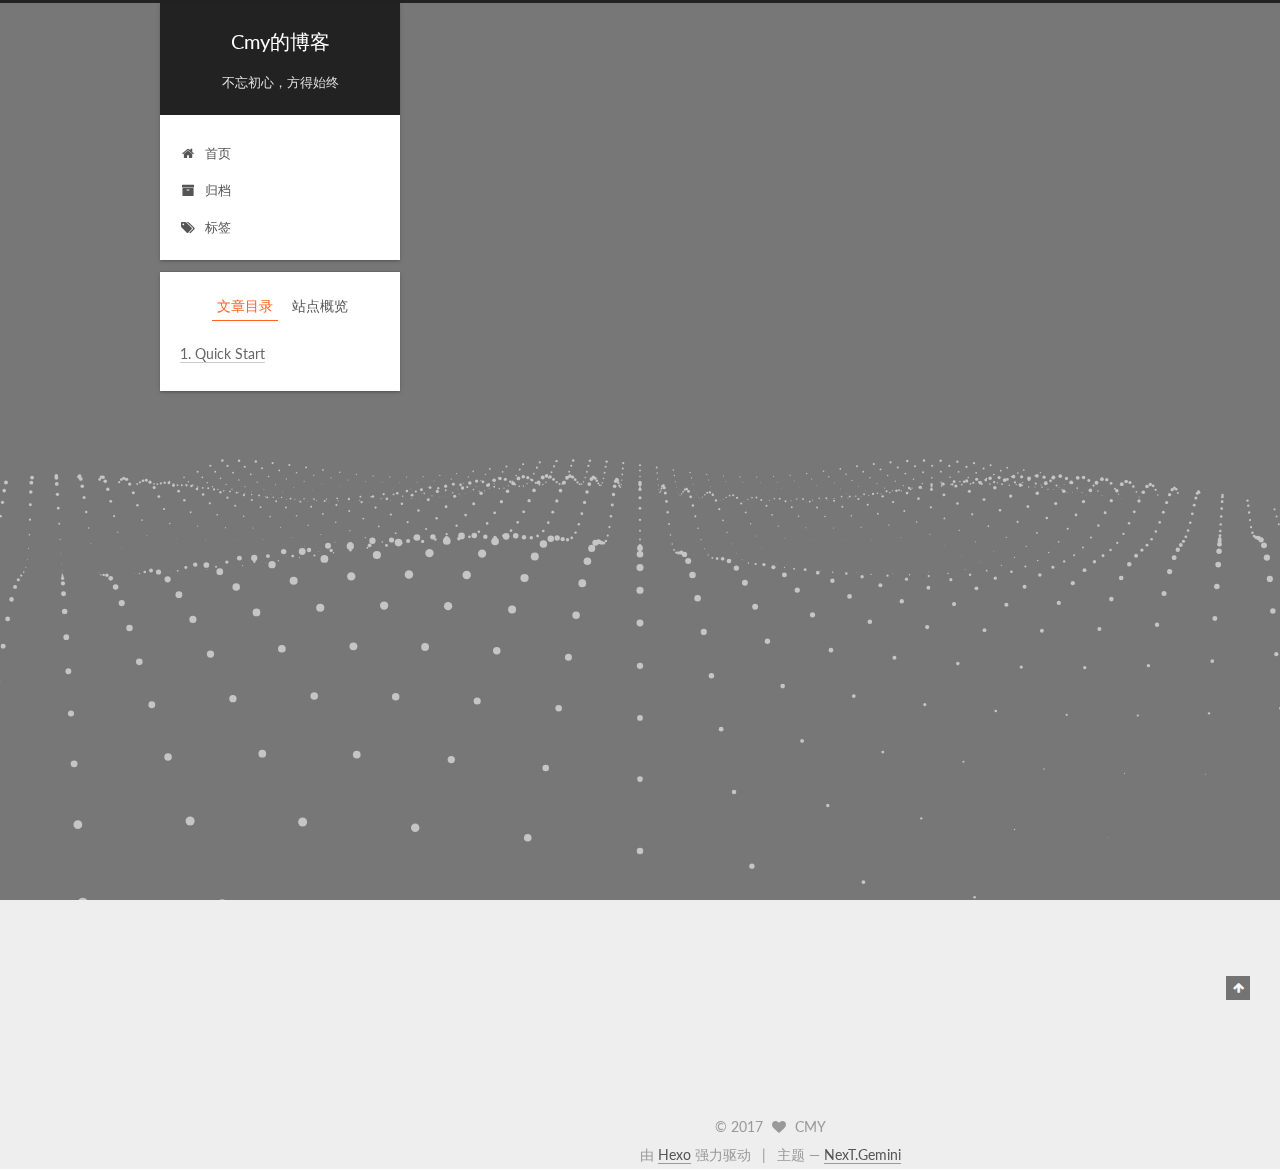
<file: 2017/08/18/hello-world/index.html>
<!DOCTYPE html>



  


<html class="theme-next gemini use-motion" lang="zh-Hans">
<head>
  <meta charset="UTF-8"/>
<meta http-equiv="X-UA-Compatible" content="IE=edge" />
<meta name="viewport" content="width=device-width, initial-scale=1, maximum-scale=1"/>
<meta name="theme-color" content="#222">









<meta http-equiv="Cache-Control" content="no-transform" />
<meta http-equiv="Cache-Control" content="no-siteapp" />















  
  
  <link href="/lib/fancybox/source/jquery.fancybox.css?v=2.1.5" rel="stylesheet" type="text/css" />




  
  
  
  

  
    
    
  

  

  

  

  

  
    
    
    <link href="//fonts.googleapis.com/css?family=Lato:300,300italic,400,400italic,700,700italic&subset=latin,latin-ext" rel="stylesheet" type="text/css">
  






<link href="/lib/font-awesome/css/font-awesome.min.css?v=4.6.2" rel="stylesheet" type="text/css" />

<link href="/css/main.css?v=5.1.2" rel="stylesheet" type="text/css" />


  <meta name="keywords" content="Hexo, NexT" />








  <link rel="shortcut icon" type="image/x-icon" href="/favicon.ico?v=5.1.2" />






<meta name="description" content="Welcome to Hexo! This is your very first post. Check documentation for more info. If you get any problems when using Hexo, you can find the answer in troubleshooting or you can ask me on GitHub. Quick">
<meta property="og:type" content="article">
<meta property="og:title" content="Hello World">
<meta property="og:url" content="https://cmyuncle.github.io/2017/08/18/hello-world/index.html">
<meta property="og:site_name" content="Cmy的博客">
<meta property="og:description" content="Welcome to Hexo! This is your very first post. Check documentation for more info. If you get any problems when using Hexo, you can find the answer in troubleshooting or you can ask me on GitHub. Quick">
<meta property="og:locale" content="zh-Hans">
<meta property="og:updated_time" content="2017-08-18T08:18:14.136Z">
<meta name="twitter:card" content="summary">
<meta name="twitter:title" content="Hello World">
<meta name="twitter:description" content="Welcome to Hexo! This is your very first post. Check documentation for more info. If you get any problems when using Hexo, you can find the answer in troubleshooting or you can ask me on GitHub. Quick">



<script type="text/javascript" id="hexo.configurations">
  var NexT = window.NexT || {};
  var CONFIG = {
    root: '/',
    scheme: 'Gemini',
    sidebar: {"position":"left","display":"post","offset":12,"offset_float":12,"b2t":false,"scrollpercent":false,"onmobile":false},
    fancybox: true,
    tabs: true,
    motion: true,
    duoshuo: {
      userId: '0',
      author: '博主'
    },
    algolia: {
      applicationID: '',
      apiKey: '',
      indexName: '',
      hits: {"per_page":10},
      labels: {"input_placeholder":"Search for Posts","hits_empty":"We didn't find any results for the search: ${query}","hits_stats":"${hits} results found in ${time} ms"}
    }
  };
</script>



  <link rel="canonical" href="https://cmyuncle.github.io/2017/08/18/hello-world/"/>





  <title>Hello World | Cmy的博客</title>
  








</head>

<body itemscope itemtype="http://schema.org/WebPage" lang="zh-Hans">

  
  
    
  

  <div class="container sidebar-position-left page-post-detail ">
    <div class="headband"></div>

    <header id="header" class="header" itemscope itemtype="http://schema.org/WPHeader">
      <div class="header-inner"><div class="site-brand-wrapper">
  <div class="site-meta ">
    

    <div class="custom-logo-site-title">
      <a href="/"  class="brand" rel="start">
        <span class="logo-line-before"><i></i></span>
        <span class="site-title">Cmy的博客</span>
        <span class="logo-line-after"><i></i></span>
      </a>
    </div>
      
        <p class="site-subtitle">不忘初心，方得始终</p>
      
  </div>

  <div class="site-nav-toggle">
    <button>
      <span class="btn-bar"></span>
      <span class="btn-bar"></span>
      <span class="btn-bar"></span>
    </button>
  </div>
</div>

<nav class="site-nav">
  

  
    <ul id="menu" class="menu">
      
        
        <li class="menu-item menu-item-home">
          <a href="/" rel="section">
            
              <i class="menu-item-icon fa fa-fw fa-home"></i> <br />
            
            首页
          </a>
        </li>
      
        
        <li class="menu-item menu-item-archives">
          <a href="/archives/" rel="section">
            
              <i class="menu-item-icon fa fa-fw fa-archive"></i> <br />
            
            归档
          </a>
        </li>
      
        
        <li class="menu-item menu-item-tags">
          <a href="/tags/" rel="section">
            
              <i class="menu-item-icon fa fa-fw fa-tags"></i> <br />
            
            标签
          </a>
        </li>
      

      
    </ul>
  

  
</nav>



 </div>
    </header>

    <main id="main" class="main">
      <div class="main-inner">
        <div class="content-wrap">
          <div id="content" class="content">
            

  <div id="posts" class="posts-expand">
    

  

  
  
  

  <article class="post post-type-normal" itemscope itemtype="http://schema.org/Article">
  
  
  
  <div class="post-block">
    <link itemprop="mainEntityOfPage" href="https://cmyuncle.github.io/2017/08/18/hello-world/">

    <span hidden itemprop="author" itemscope itemtype="http://schema.org/Person">
      <meta itemprop="name" content="CMY">
      <meta itemprop="description" content="">
      <meta itemprop="image" content="/images/avatar.gif">
    </span>

    <span hidden itemprop="publisher" itemscope itemtype="http://schema.org/Organization">
      <meta itemprop="name" content="Cmy的博客">
    </span>

    
      <header class="post-header">

        
        
          <h1 class="post-title" itemprop="name headline">Hello World</h1>
        

        <div class="post-meta">
          <span class="post-time">
            
              <span class="post-meta-item-icon">
                <i class="fa fa-calendar-o"></i>
              </span>
              
                <span class="post-meta-item-text">发表于</span>
              
              <time title="创建于" itemprop="dateCreated datePublished" datetime="2017-08-18T16:18:14+08:00">
                2017-08-18
              </time>
            

            

            
          </span>

          

          
            
              <span class="post-comments-count">
                <span class="post-meta-divider">|</span>
                <span class="post-meta-item-icon">
                  <i class="fa fa-comment-o"></i>
                </span>
                <a href="/2017/08/18/hello-world/#comments" itemprop="discussionUrl">
                  <span class="post-comments-count disqus-comment-count"
                        data-disqus-identifier="2017/08/18/hello-world/" itemprop="commentCount"></span>
                </a>
              </span>
            
          

          
          

          

          

          

        </div>
      </header>
    

    
    
    
    <div class="post-body" itemprop="articleBody">

      
      

      
        <p>Welcome to <a href="https://hexo.io/" target="_blank" rel="external">Hexo</a>! This is your very first post. Check <a href="https://hexo.io/docs/" target="_blank" rel="external">documentation</a> for more info. If you get any problems when using Hexo, you can find the answer in <a href="https://hexo.io/docs/troubleshooting.html" target="_blank" rel="external">troubleshooting</a> or you can ask me on <a href="https://github.com/hexojs/hexo/issues" target="_blank" rel="external">GitHub</a>.</p>
<h2 id="Quick-Start"><a href="#Quick-Start" class="headerlink" title="Quick Start"></a>Quick Start</h2><h3 id="Create-a-new-post"><a href="#Create-a-new-post" class="headerlink" title="Create a new post"></a>Create a new post</h3><figure class="highlight bash"><table><tr><td class="gutter"><pre><div class="line">1</div></pre></td><td class="code"><pre><div class="line">$ hexo new <span class="string">"My New Post"</span></div></pre></td></tr></table></figure>
<p>More info: <a href="https://hexo.io/docs/writing.html" target="_blank" rel="external">Writing</a></p>
<h3 id="Run-server"><a href="#Run-server" class="headerlink" title="Run server"></a>Run server</h3><figure class="highlight bash"><table><tr><td class="gutter"><pre><div class="line">1</div></pre></td><td class="code"><pre><div class="line">$ hexo server</div></pre></td></tr></table></figure>
<p>More info: <a href="https://hexo.io/docs/server.html" target="_blank" rel="external">Server</a></p>
<h3 id="Generate-static-files"><a href="#Generate-static-files" class="headerlink" title="Generate static files"></a>Generate static files</h3><figure class="highlight bash"><table><tr><td class="gutter"><pre><div class="line">1</div></pre></td><td class="code"><pre><div class="line">$ hexo generate</div></pre></td></tr></table></figure>
<p>More info: <a href="https://hexo.io/docs/generating.html" target="_blank" rel="external">Generating</a></p>
<h3 id="Deploy-to-remote-sites"><a href="#Deploy-to-remote-sites" class="headerlink" title="Deploy to remote sites"></a>Deploy to remote sites</h3><figure class="highlight bash"><table><tr><td class="gutter"><pre><div class="line">1</div></pre></td><td class="code"><pre><div class="line">$ hexo deploy</div></pre></td></tr></table></figure>
<p>More info: <a href="https://hexo.io/docs/deployment.html" target="_blank" rel="external">Deployment</a></p>

      
    </div>
    
    
    

    

    

    

    <footer class="post-footer">
      

      
      
      

      

      
      
    </footer>
  </div>
  
  
  
  </article>



    <div class="post-spread">
      
    </div>
  </div>


          </div>
          


          
  <div class="comments" id="comments">
    
      <div id="disqus_thread">
        <noscript>
          Please enable JavaScript to view the
          <a href="https://disqus.com/?ref_noscript">comments powered by Disqus.</a>
        </noscript>
      </div>
    
  </div>


        </div>
        
          
  
  <div class="sidebar-toggle">
    <div class="sidebar-toggle-line-wrap">
      <span class="sidebar-toggle-line sidebar-toggle-line-first"></span>
      <span class="sidebar-toggle-line sidebar-toggle-line-middle"></span>
      <span class="sidebar-toggle-line sidebar-toggle-line-last"></span>
    </div>
  </div>

  <aside id="sidebar" class="sidebar">
    
    <div class="sidebar-inner">

      

      
        <ul class="sidebar-nav motion-element">
          <li class="sidebar-nav-toc sidebar-nav-active" data-target="post-toc-wrap" >
            文章目录
          </li>
          <li class="sidebar-nav-overview" data-target="site-overview">
            站点概览
          </li>
        </ul>
      

      <section class="site-overview sidebar-panel">
        <div class="site-author motion-element" itemprop="author" itemscope itemtype="http://schema.org/Person">
          <img class="site-author-image" itemprop="image"
               src="/images/avatar.gif"
               alt="CMY" />
          <p class="site-author-name" itemprop="name">CMY</p>
           
              <p class="site-description motion-element" itemprop="description">一些小小的心得，记录自己学习的一个过程。</p>
          
        </div>
        <nav class="site-state motion-element">

          
            <div class="site-state-item site-state-posts">
              <a href="/archives/">
                <span class="site-state-item-count">1</span>
                <span class="site-state-item-name">日志</span>
              </a>
            </div>
          

          

          

        </nav>

        

        <div class="links-of-author motion-element">
          
        </div>

        
        

        
        

        


      </section>

      
      <!--noindex-->
        <section class="post-toc-wrap motion-element sidebar-panel sidebar-panel-active">
          <div class="post-toc">

            
              
            

            
              <div class="post-toc-content"><ol class="nav"><li class="nav-item nav-level-2"><a class="nav-link" href="#Quick-Start"><span class="nav-number">1.</span> <span class="nav-text">Quick Start</span></a><ol class="nav-child"><li class="nav-item nav-level-3"><a class="nav-link" href="#Create-a-new-post"><span class="nav-number">1.1.</span> <span class="nav-text">Create a new post</span></a></li><li class="nav-item nav-level-3"><a class="nav-link" href="#Run-server"><span class="nav-number">1.2.</span> <span class="nav-text">Run server</span></a></li><li class="nav-item nav-level-3"><a class="nav-link" href="#Generate-static-files"><span class="nav-number">1.3.</span> <span class="nav-text">Generate static files</span></a></li><li class="nav-item nav-level-3"><a class="nav-link" href="#Deploy-to-remote-sites"><span class="nav-number">1.4.</span> <span class="nav-text">Deploy to remote sites</span></a></li></ol></li></ol></div>
            

          </div>
        </section>
      <!--/noindex-->
      

      

    </div>
  </aside>


        
      </div>
    </main>

    <footer id="footer" class="footer">
      <div class="footer-inner">
        <div class="copyright" >
  
  &copy; 
  <span itemprop="copyrightYear">2017</span>
  <span class="with-love">
    <i class="fa fa-heart"></i>
  </span>
  <span class="author" itemprop="copyrightHolder">CMY</span>

  
</div>


  <div class="powered-by">
    由 <a class="theme-link" href="https://hexo.io">Hexo</a> 强力驱动
  </div>

  <span class="post-meta-divider">|</span>

  <div class="theme-info">
    主题 &mdash;
    <a class="theme-link" href="https://github.com/iissnan/hexo-theme-next">
      NexT.Gemini
    </a>
  </div>


        







        
      </div>
    </footer>

    
      <div class="back-to-top">
        <i class="fa fa-arrow-up"></i>
        
      </div>
    

  </div>

  

<script type="text/javascript">
  if (Object.prototype.toString.call(window.Promise) !== '[object Function]') {
    window.Promise = null;
  }
</script>









  




  
  









  
  <script type="text/javascript" src="/lib/jquery/index.js?v=2.1.3"></script>

  
  <script type="text/javascript" src="/lib/fastclick/lib/fastclick.min.js?v=1.0.6"></script>

  
  <script type="text/javascript" src="/lib/jquery_lazyload/jquery.lazyload.js?v=1.9.7"></script>

  
  <script type="text/javascript" src="/lib/velocity/velocity.min.js?v=1.2.1"></script>

  
  <script type="text/javascript" src="/lib/velocity/velocity.ui.min.js?v=1.2.1"></script>

  
  <script type="text/javascript" src="/lib/fancybox/source/jquery.fancybox.pack.js?v=2.1.5"></script>

  
  <script type="text/javascript" src="/lib/three/three.min.js"></script>

  
  <script type="text/javascript" src="/lib/three/three-waves.min.js"></script>


  


  <script type="text/javascript" src="/js/src/utils.js?v=5.1.2"></script>

  <script type="text/javascript" src="/js/src/motion.js?v=5.1.2"></script>



  
  


  <script type="text/javascript" src="/js/src/affix.js?v=5.1.2"></script>

  <script type="text/javascript" src="/js/src/schemes/pisces.js?v=5.1.2"></script>



  
  <script type="text/javascript" src="/js/src/scrollspy.js?v=5.1.2"></script>
<script type="text/javascript" src="/js/src/post-details.js?v=5.1.2"></script>



  


  <script type="text/javascript" src="/js/src/bootstrap.js?v=5.1.2"></script>



  


  

    
      <script id="dsq-count-scr" src="https://.disqus.com/count.js" async></script>
    

    
      <script type="text/javascript">
        var disqus_config = function () {
          this.page.url = 'https://cmyuncle.github.io/2017/08/18/hello-world/';
          this.page.identifier = '2017/08/18/hello-world/';
          this.page.title = 'Hello World';
        };
        var d = document, s = d.createElement('script');
        s.src = 'https://.disqus.com/embed.js';
        s.setAttribute('data-timestamp', '' + +new Date());
        (d.head || d.body).appendChild(s);
      </script>
    

  




	





  





  








  





  

  

  

  

  

  

</body>
</html>
</file>
<file: css/main.css>
/* normalize.css v3.0.2 | MIT License | git.io/normalize */
html {
  font-family: sans-serif; /* 1 */
  -ms-text-size-adjust: 100%; /* 2 */
  -webkit-text-size-adjust: 100%; /* 2 */
}
body {
  margin: 0;
}
article,
aside,
details,
figcaption,
figure,
footer,
header,
hgroup,
main,
menu,
nav,
section,
summary {
  display: block;
}
audio,
canvas,
progress,
video {
  display: inline-block; /* 1 */
  vertical-align: baseline; /* 2 */
}
audio:not([controls]) {
  display: none;
  height: 0;
}
[hidden],
template {
  display: none;
}
a {
  background-color: transparent;
}
a:active,
a:hover {
  outline: 0;
}
abbr[title] {
  border-bottom: 1px dotted;
}
b,
strong {
  font-weight: bold;
}
dfn {
  font-style: italic;
}
h1 {
  font-size: 2em;
  margin: 0.67em 0;
}
mark {
  background: #ff0;
  color: #000;
}
small {
  font-size: 80%;
}
sub,
sup {
  font-size: 75%;
  line-height: 0;
  position: relative;
  vertical-align: baseline;
}
sup {
  top: -0.5em;
}
sub {
  bottom: -0.25em;
}
img {
  border: 0;
}
svg:not(:root) {
  overflow: hidden;
}
figure {
  margin: 1em 40px;
}
hr {
  -moz-box-sizing: content-box;
  box-sizing: content-box;
  height: 0;
}
pre {
  overflow: auto;
}
code,
kbd,
pre,
samp {
  font-family: monospace, monospace;
  font-size: 1em;
}
button,
input,
optgroup,
select,
textarea {
  color: inherit; /* 1 */
  font: inherit; /* 2 */
  margin: 0; /* 3 */
}
button {
  overflow: visible;
}
button,
select {
  text-transform: none;
}
button,
html input[type="button"],
input[type="reset"],
input[type="submit"] {
  -webkit-appearance: button; /* 2 */
  cursor: pointer; /* 3 */
}
button[disabled],
html input[disabled] {
  cursor: default;
}
button::-moz-focus-inner,
input::-moz-focus-inner {
  border: 0;
  padding: 0;
}
input {
  line-height: normal;
}
input[type="checkbox"],
input[type="radio"] {
  box-sizing: border-box; /* 1 */
  padding: 0; /* 2 */
}
input[type="number"]::-webkit-inner-spin-button,
input[type="number"]::-webkit-outer-spin-button {
  height: auto;
}
input[type="search"] {
  -webkit-appearance: textfield; /* 1 */
  -moz-box-sizing: content-box;
  -webkit-box-sizing: content-box; /* 2 */
  box-sizing: content-box;
}
input[type="search"]::-webkit-search-cancel-button,
input[type="search"]::-webkit-search-decoration {
  -webkit-appearance: none;
}
fieldset {
  border: 1px solid #c0c0c0;
  margin: 0 2px;
  padding: 0.35em 0.625em 0.75em;
}
legend {
  border: 0; /* 1 */
  padding: 0; /* 2 */
}
textarea {
  overflow: auto;
}
optgroup {
  font-weight: bold;
}
table {
  border-collapse: collapse;
  border-spacing: 0;
}
td,
th {
  padding: 0;
}
::selection {
  background: #262a30;
  color: #fff;
}
body {
  position: relative;
  font-family: 'Lato', "PingFang SC", "Microsoft YaHei", sans-serif;
  font-size: 14px;
  line-height: 2;
  color: #555;
  background: #eee;
}
@media (max-width: 767px) {
  body {
    padding-right: 0 !important;
  }
}
@media (min-width: 768px) and (max-width: 991px) {
  body {
    padding-right: 0 !important;
  }
}
@media (min-width: 1600px) {
  body {
    font-size: 16px;
  }
}
h1,
h2,
h3,
h4,
h5,
h6 {
  margin: 0;
  padding: 0;
  font-weight: bold;
  line-height: 1.5;
  font-family: 'Lato', "PingFang SC", "Microsoft YaHei", sans-serif;
}
h2,
h3,
h4,
h5,
h6 {
  margin: 20px 0 15px;
}
h1 {
  font-size: 22px;
}
@media (max-width: 767px) {
  h1 {
    font-size: 18px;
  }
}
h2 {
  font-size: 20px;
}
@media (max-width: 767px) {
  h2 {
    font-size: 16px;
  }
}
h3 {
  font-size: 18px;
}
@media (max-width: 767px) {
  h3 {
    font-size: 14px;
  }
}
h4 {
  font-size: 16px;
}
@media (max-width: 767px) {
  h4 {
    font-size: 12px;
  }
}
h5 {
  font-size: 14px;
}
@media (max-width: 767px) {
  h5 {
    font-size: 10px;
  }
}
h6 {
  font-size: 12px;
}
@media (max-width: 767px) {
  h6 {
    font-size: 8px;
  }
}
p {
  margin: 0 0 20px 0;
}
a {
  color: #555;
  text-decoration: none;
  border-bottom: 1px solid #999;
  word-wrap: break-word;
}
a:hover {
  color: #222;
  border-bottom-color: #222;
}
blockquote {
  margin: 0;
  padding: 0;
}
img {
  display: block;
  margin: auto;
  max-width: 100%;
  height: auto;
}
hr {
  margin: 40px 0;
  height: 3px;
  border: none;
  background-color: #ddd;
  background-image: repeating-linear-gradient(-45deg, #fff, #fff 4px, transparent 4px, transparent 8px);
}
blockquote {
  padding: 0 15px;
  color: #666;
  border-left: 4px solid #ddd;
}
blockquote cite::before {
  content: "-";
  padding: 0 5px;
}
dt {
  font-weight: 700;
}
dd {
  margin: 0;
  padding: 0;
}
kbd {
  border: 1px solid #ccc;
  border-radius: 0.2em;
  box-shadow: 0.1em 0.1em 0.2em rgba(0,0,0,0.1);
  background-color: #f9f9f9;
  font-family: inherit;
  background-image: -webkit-linear-gradient(top, #eee, #fff, #eee);
  padding: 0.1em 0.3em;
  white-space: nowrap;
}
.text-left {
  text-align: left;
}
.text-center {
  text-align: center;
}
.text-right {
  text-align: right;
}
.text-justify {
  text-align: justify;
}
.text-nowrap {
  white-space: nowrap;
}
.text-lowercase {
  text-transform: lowercase;
}
.text-uppercase {
  text-transform: uppercase;
}
.text-capitalize {
  text-transform: capitalize;
}
.center-block {
  display: block;
  margin-left: auto;
  margin-right: auto;
}
.clearfix:before,
.clearfix:after {
  content: " ";
  display: table;
}
.clearfix:after {
  clear: both;
}
.pullquote {
  width: 45%;
}
.pullquote.left {
  float: left;
  margin-left: 5px;
  margin-right: 10px;
}
.pullquote.right {
  float: right;
  margin-left: 10px;
  margin-right: 5px;
}
.affix.affix.affix {
  position: fixed;
}
.translation {
  margin-top: -20px;
  font-size: 14px;
  color: #999;
}
.scrollbar-measure {
  width: 100px;
  height: 100px;
  overflow: scroll;
  position: absolute;
  top: -9999px;
}
.use-motion .motion-element {
  opacity: 0;
}
table {
  margin: 20px 0;
  width: 100%;
  border-collapse: collapse;
  border-spacing: 0;
  border: 1px solid #ddd;
  font-size: 14px;
  table-layout: fixed;
  word-wrap: break-all;
}
table>tbody>tr:nth-of-type(odd) {
  background-color: #f9f9f9;
}
table>tbody>tr:hover {
  background-color: #f5f5f5;
}
caption,
th,
td {
  padding: 8px;
  text-align: left;
  vertical-align: middle;
  font-weight: normal;
}
th,
td {
  border-bottom: 3px solid #ddd;
  border-right: 1px solid #eee;
}
th {
  padding-bottom: 10px;
  font-weight: 700;
}
td {
  border-bottom-width: 1px;
}
html,
body {
  height: 100%;
}
.container {
  position: relative;
  min-height: 100%;
}
.header-inner {
  margin: 0 auto;
  padding: 100px 0 70px;
  width: calc(100% - 252px);
}
@media (min-width: 1600px) {
  .container .header-inner {
    width: 900px;
  }
}
.main-inner {
  margin: 0 auto;
  width: calc(100% - 252px);
}
@media (min-width: 1600px) {
  .container .main-inner {
    width: 900px;
  }
}
.footer {
  width: 100%;
  min-height: 50px;
}
.footer-inner {
  box-sizing: border-box;
  margin: 20px auto;
  width: calc(100% - 252px);
}
@media (min-width: 1600px) {
  .container .footer-inner {
    width: 900px;
  }
}
pre,
.highlight {
  overflow: auto;
  margin: 20px 0;
  padding: 0;
  font-size: 13px;
  color: #4d4d4c;
  background: #f7f7f7;
  line-height: 1.6;
}
pre,
code {
  font-family: consolas, Menlo, "PingFang SC", "Microsoft YaHei", monospace;
}
code {
  padding: 2px 4px;
  word-wrap: break-word;
  color: #555;
  background: #eee;
  border-radius: 3px;
  font-size: 13px;
}
pre code {
  padding: 0;
  color: #4d4d4c;
  background: none;
  text-shadow: none;
}
.highlight {
  border-radius: 1px;
}
.highlight pre {
  border: none;
  margin: 0;
  padding: 10px 0;
}
.highlight table {
  margin: 0;
  width: auto;
  border: none;
}
.highlight td {
  border: none;
  padding: 0;
}
.highlight figcaption {
  font-size: 1em;
  color: #4d4d4c;
  line-height: 1em;
  margin-bottom: 1em;
}
.highlight figcaption:before,
.highlight figcaption:after {
  content: " ";
  display: table;
}
.highlight figcaption:after {
  clear: both;
}
.highlight figcaption a {
  float: right;
  color: #4d4d4c;
}
.highlight figcaption a:hover {
  border-bottom-color: #4d4d4c;
}
.highlight .gutter pre {
  padding-left: 10px;
  padding-right: 10px;
  color: #869194;
  text-align: right;
  background-color: #eff2f3;
}
.highlight .code pre {
  width: 100%;
  padding-left: 10px;
  padding-right: 10px;
  background-color: #f7f7f7;
}
.highlight .line {
  height: 20px;
}
.gutter {
  -webkit-user-select: none;
  -moz-user-select: none;
  -ms-user-select: none;
  user-select: none;
}
.gist table {
  width: auto;
}
.gist table td {
  border: none;
}
pre .deletion {
  background: #fdd;
}
pre .addition {
  background: #dfd;
}
pre .meta {
  color: #8959a8;
}
pre .comment {
  color: #8e908c;
}
pre .variable,
pre .attribute,
pre .tag,
pre .regexp,
pre .ruby .constant,
pre .xml .tag .title,
pre .xml .pi,
pre .xml .doctype,
pre .html .doctype,
pre .css .id,
pre .css .class,
pre .css .pseudo {
  color: #c82829;
}
pre .number,
pre .preprocessor,
pre .built_in,
pre .literal,
pre .params,
pre .constant,
pre .command {
  color: #f5871f;
}
pre .ruby .class .title,
pre .css .rules .attribute,
pre .string,
pre .value,
pre .inheritance,
pre .header,
pre .ruby .symbol,
pre .xml .cdata,
pre .special,
pre .number,
pre .formula {
  color: #718c00;
}
pre .title,
pre .css .hexcolor {
  color: #3e999f;
}
pre .function,
pre .python .decorator,
pre .python .title,
pre .ruby .function .title,
pre .ruby .title .keyword,
pre .perl .sub,
pre .javascript .title,
pre .coffeescript .title {
  color: #4271ae;
}
pre .keyword,
pre .javascript .function {
  color: #8959a8;
}
.full-image.full-image.full-image {
  border: none;
  max-width: 100%;
  width: auto;
  margin: 20px auto;
}
@media (min-width: 992px) {
  .full-image.full-image.full-image {
    max-width: none;
    width: 118%;
    margin: 0 -9%;
  }
}
.blockquote-center,
.page-home .post-type-quote blockquote,
.page-post-detail .post-type-quote blockquote {
  position: relative;
  margin: 40px 0;
  padding: 0;
  border-left: none;
  text-align: center;
}
.blockquote-center::before,
.page-home .post-type-quote blockquote::before,
.page-post-detail .post-type-quote blockquote::before,
.blockquote-center::after,
.page-home .post-type-quote blockquote::after,
.page-post-detail .post-type-quote blockquote::after {
  position: absolute;
  content: ' ';
  display: block;
  width: 100%;
  height: 24px;
  opacity: 0.2;
  background-repeat: no-repeat;
  background-position: 0 -6px;
  background-size: 22px 22px;
}
.blockquote-center::before,
.page-home .post-type-quote blockquote::before,
.page-post-detail .post-type-quote blockquote::before {
  top: -20px;
  background-image: url("../images/quote-l.svg");
  border-top: 1px solid #ccc;
}
.blockquote-center::after,
.page-home .post-type-quote blockquote::after,
.page-post-detail .post-type-quote blockquote::after {
  bottom: -20px;
  background-image: url("../images/quote-r.svg");
  border-bottom: 1px solid #ccc;
  background-position: 100% 8px;
}
.blockquote-center p,
.page-home .post-type-quote blockquote p,
.page-post-detail .post-type-quote blockquote p,
.blockquote-center div,
.page-home .post-type-quote blockquote div,
.page-post-detail .post-type-quote blockquote div {
  text-align: center;
}
.post .post-body .group-picture img {
  box-sizing: border-box;
  padding: 0 3px;
  border: none;
}
.post .group-picture-row {
  overflow: hidden;
  margin-top: 6px;
}
.post .group-picture-row:first-child {
  margin-top: 0;
}
.post .group-picture-column {
  float: left;
}
.page-post-detail .post-body .group-picture-column {
  float: none;
  margin-top: 10px;
  width: auto !important;
}
.page-post-detail .post-body .group-picture-column img {
  margin: 0 auto;
}
.page-archive .group-picture-container {
  overflow: hidden;
}
.page-archive .group-picture-row {
  float: left;
}
.page-archive .group-picture-row:first-child {
  margin-top: 6px;
}
.page-archive .group-picture-column {
  max-width: 150px;
  max-height: 150px;
}
.post-body .note {
  position: relative;
  padding: 15px;
  margin-bottom: 20px;
  border: 1px solid #eee;
  border-left-width: 5px;
  border-radius: 3px;
}
.post-body .note h2,
.post-body .note h3,
.post-body .note h4,
.post-body .note h5,
.post-body .note h6 {
  margin-top: 0;
  margin-bottom: 0;
  border-bottom: initial;
  padding-top: 0 !important;
}
.post-body .note p:first-child,
.post-body .note ul:first-child,
.post-body .note ol:first-child,
.post-body .note table:first-child,
.post-body .note pre:first-child,
.post-body .note blockquote:first-child {
  margin-top: 0;
}
.post-body .note p:last-child,
.post-body .note ul:last-child,
.post-body .note ol:last-child,
.post-body .note table:last-child,
.post-body .note pre:last-child,
.post-body .note blockquote:last-child {
  margin-bottom: 0;
}
.post-body .note.default {
  border-left-color: #777;
}
.post-body .note.default h2,
.post-body .note.default h3,
.post-body .note.default h4,
.post-body .note.default h5,
.post-body .note.default h6 {
  color: #777;
}
.post-body .note.primary {
  border-left-color: #6f42c1;
}
.post-body .note.primary h2,
.post-body .note.primary h3,
.post-body .note.primary h4,
.post-body .note.primary h5,
.post-body .note.primary h6 {
  color: #6f42c1;
}
.post-body .note.info {
  border-left-color: #428bca;
}
.post-body .note.info h2,
.post-body .note.info h3,
.post-body .note.info h4,
.post-body .note.info h5,
.post-body .note.info h6 {
  color: #428bca;
}
.post-body .note.success {
  border-left-color: #5cb85c;
}
.post-body .note.success h2,
.post-body .note.success h3,
.post-body .note.success h4,
.post-body .note.success h5,
.post-body .note.success h6 {
  color: #5cb85c;
}
.post-body .note.warning {
  border-left-color: #f0ad4e;
}
.post-body .note.warning h2,
.post-body .note.warning h3,
.post-body .note.warning h4,
.post-body .note.warning h5,
.post-body .note.warning h6 {
  color: #f0ad4e;
}
.post-body .note.danger {
  border-left-color: #d9534f;
}
.post-body .note.danger h2,
.post-body .note.danger h3,
.post-body .note.danger h4,
.post-body .note.danger h5,
.post-body .note.danger h6 {
  color: #d9534f;
}
.post-body .label {
  display: inline;
  padding: 0 2px;
  white-space: nowrap;
}
.post-body .label.default {
  background-color: #f0f0f0;
}
.post-body .label.primary {
  background-color: #efe6f7;
}
.post-body .label.info {
  background-color: #e5f2f8;
}
.post-body .label.success {
  background-color: #e7f4e9;
}
.post-body .label.warning {
  background-color: #fcf6e1;
}
.post-body .label.danger {
  background-color: #fae8eb;
}
.post-body .tabs {
  position: relative;
  display: block;
  margin-bottom: 20px;
  padding-top: 10px;
}
.post-body .tabs ul.nav-tabs {
  margin: 0;
  padding: 0;
  display: flex;
  margin-bottom: -1px;
}
@media (max-width: 413px) {
  .post-body .tabs ul.nav-tabs {
    display: block;
    margin-bottom: 5px;
  }
}
.post-body .tabs ul.nav-tabs li.tab {
  list-style-type: none !important;
  margin: 0 0.25em 0 0;
  border-top: 3px solid transparent;
  border-left: 1px solid transparent;
  border-right: 1px solid transparent;
}
@media (max-width: 413px) {
  .post-body .tabs ul.nav-tabs li.tab {
    margin: initial;
    border-top: 1px solid transparent;
    border-left: 3px solid transparent;
    border-right: 1px solid transparent;
    border-bottom: 1px solid transparent;
  }
}
.post-body .tabs ul.nav-tabs li.tab a {
  outline: 0;
  border-bottom: initial;
  display: block;
  line-height: 1.8em;
  padding: 0.25em 0.75em;
  transition-duration: 0.2s;
  transition-timing-function: ease-out;
  transition-delay: 0s;
}
.post-body .tabs ul.nav-tabs li.tab a i {
  width: 1.285714285714286em;
}
.post-body .tabs ul.nav-tabs li.tab.active {
  border-top: 3px solid #fc6423;
  border-left: 1px solid #ddd;
  border-right: 1px solid #ddd;
  background-color: #fff;
}
@media (max-width: 413px) {
  .post-body .tabs ul.nav-tabs li.tab.active {
    border-top: 1px solid #ddd;
    border-left: 3px solid #fc6423;
    border-right: 1px solid #ddd;
    border-bottom: 1px solid #ddd;
  }
}
.post-body .tabs ul.nav-tabs li.tab.active a {
  cursor: default;
  color: #555;
}
.post-body .tabs .tab-content {
  background-color: #fff;
}
.post-body .tabs .tab-content .tab-pane {
  border: 1px solid #ddd;
  padding: 20px 20px 0 20px;
}
.post-body .tabs .tab-content .tab-pane:not(.active) {
  display: none !important;
}
.post-body .tabs .tab-content .tab-pane.active {
  display: block !important;
}
.btn {
  display: inline-block;
  padding: 0 20px;
  font-size: 14px;
  color: #fff;
  background: #222;
  border: 2px solid #555;
  text-decoration: none;
  border-radius: 0;
  transition-property: background-color;
  transition-duration: 0.2s;
  transition-timing-function: ease-in-out;
  transition-delay: 0s;
}
.btn:hover,
.post-button .btn:hover {
  border-color: #222;
  color: #fff;
  background: #222;
}
.btn-bar {
  display: block;
  width: 22px;
  height: 2px;
  background: #555;
  border-radius: 1px;
}
.btn-bar+.btn-bar {
  margin-top: 4px;
}
.pagination {
  margin: 120px 0 40px;
  text-align: center;
  border-top: 1px solid #eee;
}
.page-number-basic,
.pagination .prev,
.pagination .next,
.pagination .page-number,
.pagination .space {
  display: inline-block;
  position: relative;
  top: -1px;
  margin: 0 10px;
  padding: 0 10px;
  line-height: 30px;
}
@media (max-width: 767px) {
  .page-number-basic,
  .pagination .prev,
  .pagination .next,
  .pagination .page-number,
  .pagination .space {
    margin: 0 5px;
  }
}
.pagination .prev,
.pagination .next,
.pagination .page-number {
  border-bottom: 0;
  border-top: 1px solid #eee;
  transition-property: border-color;
  transition-duration: 0.2s;
  transition-timing-function: ease-in-out;
  transition-delay: 0s;
}
.pagination .prev:hover,
.pagination .next:hover,
.pagination .page-number:hover {
  border-top-color: #222;
}
.pagination .space {
  padding: 0;
  margin: 0;
}
.pagination .prev {
  margin-left: 0;
}
.pagination .next {
  margin-right: 0;
}
.pagination .page-number.current {
  color: #fff;
  background: #ccc;
  border-top-color: #ccc;
}
@media (max-width: 767px) {
  .pagination {
    border-top: none;
  }
  .pagination .prev,
  .pagination .next,
  .pagination .page-number {
    margin-bottom: 10px;
    border-top: 0;
    border-bottom: 1px solid #eee;
  }
  .pagination .prev:hover,
  .pagination .next:hover,
  .pagination .page-number:hover {
    border-bottom-color: #222;
  }
}
.comments {
  margin: 60px 20px 0;
}
.tag-cloud {
  text-align: center;
}
.tag-cloud a {
  display: inline-block;
  margin: 10px;
}
.back-to-top {
  box-sizing: border-box;
  position: fixed;
  bottom: -100px;
  right: 30px;
  z-index: 1050;
  padding: 0 6px;
  width: 24px;
  background: #222;
  font-size: 12px;
  opacity: 0.6;
  color: #fff;
  cursor: pointer;
  text-align: center;
  -webkit-transform: translateZ(0);
  transition-property: bottom;
  transition-duration: 0.2s;
  transition-timing-function: ease-in-out;
  transition-delay: 0s;
}
@media (min-width: 768px) and (max-width: 991px) {
  .back-to-top {
    display: none !important;
  }
}
@media (max-width: 767px) {
  .back-to-top {
    display: none !important;
  }
}
.back-to-top.back-to-top-on {
  bottom: 30px;
}
.header {
  background: transparent;
}
.header-inner {
  position: relative;
}
.headband {
  height: 3px;
  background: #222;
}
.site-meta {
  margin: 0;
  text-align: center;
}
@media (max-width: 767px) {
  .site-meta {
    text-align: center;
  }
}
.brand {
  position: relative;
  display: inline-block;
  padding: 0 40px;
  color: #fff;
  background: #222;
  border-bottom: none;
}
.brand:hover {
  color: #fff;
}
.logo {
  display: inline-block;
  margin-right: 5px;
  line-height: 36px;
  vertical-align: top;
}
.site-title {
  display: inline-block;
  vertical-align: top;
  line-height: 36px;
  font-size: 20px;
  font-weight: normal;
  font-family: 'Lato', "PingFang SC", "Microsoft YaHei", sans-serif;
}
.site-subtitle {
  margin-top: 10px;
  font-size: 13px;
  color: #ddd;
}
.use-motion .brand {
  opacity: 0;
}
.use-motion .logo,
.use-motion .site-title,
.use-motion .site-subtitle {
  opacity: 0;
  position: relative;
  top: -10px;
}
.site-nav-toggle {
  display: none;
  position: absolute;
  top: 10px;
  left: 10px;
}
@media (max-width: 767px) {
  .site-nav-toggle {
    display: block;
  }
}
.site-nav-toggle button {
  margin-top: 2px;
  padding: 9px 10px;
  background: transparent;
  border: none;
}
@media (max-width: 767px) {
  .site-nav {
    display: none;
    margin: 0 -10px;
    padding: 0 10px;
    clear: both;
    border-top: 1px solid #ddd;
  }
}
@media (min-width: 768px) and (max-width: 991px) {
  .site-nav {
    display: block !important;
  }
}
@media (min-width: 992px) {
  .site-nav {
    display: block !important;
  }
}
.menu {
  margin-top: 20px;
  padding-left: 0;
  text-align: center;
}
.menu .menu-item {
  display: inline-block;
  margin: 0 10px;
  list-style: none;
}
@media screen and (max-width: 767px) {
  .menu .menu-item {
    margin-top: 10px;
  }
}
.menu .menu-item a {
  display: block;
  font-size: 13px;
  line-height: inherit;
  border-bottom: 1px solid transparent;
  transition-property: border-color;
  transition-duration: 0.2s;
  transition-timing-function: ease-in-out;
  transition-delay: 0s;
}
.menu .menu-item a:hover,
.menu-item-active a {
  border-bottom-color: #222;
}
.menu .menu-item .fa {
  margin-right: 5px;
}
.use-motion .menu-item {
  opacity: 0;
}
.post-body {
  font-family: 'Lato', "PingFang SC", "Microsoft YaHei", sans-serif;
}
@media (max-width: 767px) {
  .post-body {
    word-break: break-word;
  }
}
.post-body .fancybox img {
  display: block !important;
  margin: 0 auto;
  cursor: pointer;
  cursor: zoom-in;
  cursor: -webkit-zoom-in;
}
.post-body .image-caption,
.post-body .figure .caption {
  margin: 10px auto 15px;
  text-align: center;
  font-size: 14px;
  color: #999;
  font-weight: bold;
  line-height: 1;
}
.post-sticky-flag {
  display: inline-block;
  font-size: 16px;
  -ms-transform: rotate(30deg);
  -webkit-transform: rotate(30deg);
  -moz-transform: rotate(30deg);
  -ms-transform: rotate(30deg);
  -o-transform: rotate(30deg);
  transform: rotate(30deg);
}
.posts-expand {
  padding-top: 40px;
}
@media (max-width: 767px) {
  .posts-expand {
    margin: 0 20px;
  }
  .post-body pre {
    padding: 10px;
  }
  .post-body pre .gutter pre {
    padding-right: 10px;
  }
  .post-body .highlight {
    margin-left: 0px;
    margin-right: 0px;
    padding: 0;
  }
  .post-body .highlight .gutter pre {
    padding-right: 10px;
  }
}
@media (min-width: 992px) {
  .posts-expand .post-body {
    text-align: justify;
  }
}
.posts-expand .post-body h2,
.posts-expand .post-body h3,
.posts-expand .post-body h4,
.posts-expand .post-body h5,
.posts-expand .post-body h6 {
  padding-top: 10px;
}
.posts-expand .post-body h2 .header-anchor,
.posts-expand .post-body h3 .header-anchor,
.posts-expand .post-body h4 .header-anchor,
.posts-expand .post-body h5 .header-anchor,
.posts-expand .post-body h6 .header-anchor {
  float: right;
  margin-left: 10px;
  color: #ccc;
  border-bottom-style: none;
  visibility: hidden;
}
.posts-expand .post-body h2 .header-anchor:hover,
.posts-expand .post-body h3 .header-anchor:hover,
.posts-expand .post-body h4 .header-anchor:hover,
.posts-expand .post-body h5 .header-anchor:hover,
.posts-expand .post-body h6 .header-anchor:hover {
  color: inherit;
}
.posts-expand .post-body h2:hover .header-anchor,
.posts-expand .post-body h3:hover .header-anchor,
.posts-expand .post-body h4:hover .header-anchor,
.posts-expand .post-body h5:hover .header-anchor,
.posts-expand .post-body h6:hover .header-anchor {
  visibility: visible;
}
.posts-expand .post-body ul li {
  list-style: circle;
}
.posts-expand .post-body img {
  box-sizing: border-box;
  margin: auto;
  padding: 3px;
  border: 1px solid #ddd;
}
.posts-expand .fancybox img {
  margin: 0 auto;
}
@media (max-width: 767px) {
  .posts-collapse {
    margin: 0 20px;
  }
  .posts-collapse .post-title,
  .posts-collapse .post-meta {
    display: block;
    width: auto;
    text-align: left;
  }
}
.posts-collapse {
  position: relative;
  z-index: 1010;
  margin-left: 55px;
}
.posts-collapse::after {
  content: " ";
  position: absolute;
  top: 20px;
  left: 0;
  margin-left: -2px;
  width: 4px;
  height: 100%;
  background: #f5f5f5;
  z-index: -1;
}
@media (max-width: 767px) {
  .posts-collapse {
    margin: 0 20px;
  }
}
.posts-collapse .collection-title {
  position: relative;
  margin: 60px 0;
}
.posts-collapse .collection-title h1,
.posts-collapse .collection-title h2 {
  margin-left: 20px;
}
.posts-collapse .collection-title small {
  color: #bbb;
  margin-left: 5px;
}
.posts-collapse .collection-title::before {
  content: " ";
  position: absolute;
  left: 0;
  top: 50%;
  margin-left: -4px;
  margin-top: -4px;
  width: 8px;
  height: 8px;
  background: #bbb;
  border-radius: 50%;
}
.posts-collapse .post {
  margin: 30px 0;
}
.posts-collapse .post-header {
  position: relative;
  transition-duration: 0.2s;
  transition-timing-function: ease-in-out;
  transition-delay: 0s;
  transition-property: border;
  border-bottom: 1px dashed #ccc;
}
.posts-collapse .post-header::before {
  content: " ";
  position: absolute;
  left: 0;
  top: 12px;
  width: 6px;
  height: 6px;
  margin-left: -4px;
  background: #bbb;
  border-radius: 50%;
  border: 1px solid #fff;
  transition-duration: 0.2s;
  transition-timing-function: ease-in-out;
  transition-delay: 0s;
  transition-property: background;
}
.posts-collapse .post-header:hover {
  border-bottom-color: #666;
}
.posts-collapse .post-header:hover::before {
  background: #222;
}
.posts-collapse .post-meta {
  position: absolute;
  font-size: 12px;
  left: 20px;
  top: 5px;
}
.posts-collapse .post-comments-count {
  display: none;
}
.posts-collapse .post-title {
  margin-left: 60px;
  font-size: 16px;
  font-weight: normal;
  line-height: inherit;
}
.posts-collapse .post-title::after {
  margin-left: 3px;
  opacity: 0.6;
}
.posts-collapse .post-title a {
  color: #666;
  border-bottom: none;
}
.page-home .post-type-quote .post-header,
.page-post-detail .post-type-quote .post-header,
.page-home .post-type-quote .post-tags,
.page-post-detail .post-type-quote .post-tags {
  display: none;
}
.posts-expand .post-title {
  font-size: 26px;
  text-align: center;
  word-break: break-word;
  font-weight: 400;
}
@media (max-width: 767px) {
  .posts-expand .post-title {
    font-size: 22px;
  }
}
.posts-expand .post-title-link {
  display: inline-block;
  position: relative;
  color: #555;
  border-bottom: none;
  line-height: 1.2;
  vertical-align: top;
}
.posts-expand .post-title-link::before {
  content: "";
  position: absolute;
  width: 100%;
  height: 2px;
  bottom: 0;
  left: 0;
  background-color: #000;
  visibility: hidden;
  -webkit-transform: scaleX(0);
  -moz-transform: scaleX(0);
  -ms-transform: scaleX(0);
  -o-transform: scaleX(0);
  transform: scaleX(0);
  transition-duration: 0.2s;
  transition-timing-function: ease-in-out;
  transition-delay: 0s;
}
.posts-expand .post-title-link:hover::before {
  visibility: visible;
  -webkit-transform: scaleX(1);
  -moz-transform: scaleX(1);
  -ms-transform: scaleX(1);
  -o-transform: scaleX(1);
  transform: scaleX(1);
}
.posts-expand .post-title-link .fa {
  font-size: 16px;
}
.posts-expand .post-meta {
  margin: 3px 0 60px 0;
  color: #999;
  font-family: 'Lato', "PingFang SC", "Microsoft YaHei", sans-serif;
  font-size: 12px;
  text-align: center;
}
.posts-expand .post-meta .post-category-list {
  display: inline-block;
  margin: 0;
  padding: 3px;
}
.posts-expand .post-meta .post-category-list-link {
  color: #999;
}
.posts-expand .post-meta .post-description {
  font-size: 14px;
  margin-top: 2px;
}
.post-meta-divider {
  margin: 0 0.5em;
}
.post-meta-item-icon {
  margin-right: 3px;
}
@media (min-width: 768px) and (max-width: 991px) {
  .post-meta-item-icon {
    display: inline-block;
  }
}
@media (max-width: 767px) {
  .post-meta-item-icon {
    display: inline-block;
  }
}
@media (min-width: 768px) and (max-width: 991px) {
  .post-meta-item-text {
    display: none;
  }
}
@media (max-width: 767px) {
  .post-meta-item-text {
    display: none;
  }
}
@media (max-width: 767px) {
  .posts-expand .post-comments-count {
    display: none;
  }
}
.post-button {
  margin-top: 50px;
}
.post-button .btn {
  color: #555;
  font-size: 14px;
  background: #fff;
  border-radius: 2px;
  line-height: 2;
  margin: 0 4px 8px 4px;
}
.post-button .fa-fw {
  width: 1.285714285714286em;
  text-align: left;
}
.posts-expand .post-tags {
  margin-top: 40px;
  text-align: center;
}
.posts-expand .post-tags a {
  display: inline-block;
  margin-right: 10px;
  font-size: 13px;
}
.post-nav {
  display: table;
  margin-top: 15px;
  width: 100%;
  border-top: 1px solid #eee;
}
.post-nav-divider {
  display: table-cell;
  width: 10%;
}
.post-nav-item {
  display: table-cell;
  padding: 10px 0 0 0;
  width: 45%;
  vertical-align: top;
}
.post-nav-item a {
  position: relative;
  display: block;
  line-height: 25px;
  font-size: 14px;
  color: #555;
  border-bottom: none;
}
.post-nav-item a:hover {
  color: #222;
  border-bottom: none;
}
.post-nav-item a:active {
  top: 2px;
}
.post-nav-item .fa {
  position: absolute;
  top: 8px;
  left: 0;
  font-size: 12px;
}
.post-nav-next a {
  padding-left: 15px;
}
.post-nav-prev {
  text-align: right;
}
.post-nav-prev a {
  padding-right: 15px;
}
.post-nav-prev .fa {
  right: 0;
  left: auto;
}
.posts-expand .post-eof {
  display: block;
  margin: 80px auto 60px;
  width: 8%;
  height: 1px;
  background: #ccc;
  text-align: center;
}
.post:last-child .post-eof.post-eof.post-eof {
  display: none;
}
.post-gallery {
  display: table;
  table-layout: fixed;
  width: 100%;
  border-collapse: separate;
}
.post-gallery-row {
  display: table-row;
}
.post-gallery .post-gallery-img {
  display: table-cell;
  text-align: center;
  vertical-align: middle;
  border: none;
}
.post-gallery .post-gallery-img img {
  max-width: 100%;
  max-height: 100%;
  border: none;
}
.fancybox-close,
.fancybox-close:hover {
  border: none;
}
.rtl.post-body p,
.rtl.post-body a,
.rtl.post-body h1,
.rtl.post-body h2,
.rtl.post-body h3,
.rtl.post-body h4,
.rtl.post-body h5,
.rtl.post-body h6,
.rtl.post-body li,
.rtl.post-body ul,
.rtl.post-body ol {
  direction: rtl;
  font-family: UKIJ Ekran;
}
.rtl.post-title {
  font-family: UKIJ Ekran;
}
.sidebar {
  position: fixed;
  right: 0;
  top: 0;
  bottom: 0;
  width: 0;
  z-index: 1040;
  box-shadow: inset 0 2px 6px #000;
  background: #222;
  -webkit-transform: translateZ(0);
}
.sidebar a {
  color: #999;
  border-bottom-color: #555;
}
.sidebar a:hover {
  color: #eee;
}
@media (min-width: 768px) and (max-width: 991px) {
  .sidebar {
    display: none !important;
  }
}
@media (max-width: 767px) {
  .sidebar {
    display: none !important;
  }
}
.sidebar-inner {
  position: relative;
  padding: 20px 10px;
  color: #999;
  text-align: center;
}
.sidebar-toggle {
  position: fixed;
  right: 30px;
  bottom: 45px;
  width: 14px;
  height: 14px;
  padding: 5px;
  background: #222;
  line-height: 0;
  z-index: 1050;
  cursor: pointer;
  -webkit-transform: translateZ(0);
}
@media (min-width: 768px) and (max-width: 991px) {
  .sidebar-toggle {
    display: none !important;
  }
}
@media (max-width: 767px) {
  .sidebar-toggle {
    display: none !important;
  }
}
.sidebar-toggle-line {
  position: relative;
  display: inline-block;
  vertical-align: top;
  height: 2px;
  width: 100%;
  background: #fff;
  margin-top: 3px;
}
.sidebar-toggle-line:first-child {
  margin-top: 0;
}
.site-author-image {
  display: block;
  margin: 0 auto;
  padding: 2px;
  max-width: 120px;
  height: auto;
  border: 1px solid #eee;
}
.site-author-name {
  margin: 0;
  text-align: center;
  color: #222;
  font-weight: 600;
}
.site-description {
  margin-top: 0;
  text-align: center;
  font-size: 13px;
  color: #999;
}
.site-state {
  overflow: hidden;
  line-height: 1.4;
  white-space: nowrap;
  text-align: center;
}
.site-state-item {
  display: inline-block;
  padding: 0 15px;
  border-left: 1px solid #eee;
}
.site-state-item:first-child {
  border-left: none;
}
.site-state-item a {
  border-bottom: none;
}
.site-state-item-count {
  display: block;
  text-align: center;
  color: inherit;
  font-weight: 600;
  font-size: 16px;
}
.site-state-item-name {
  font-size: 13px;
  color: #999;
}
.feed-link {
  margin-top: 20px;
}
.feed-link a {
  display: inline-block;
  padding: 0 15px;
  color: #fc6423;
  border: 1px solid #fc6423;
  border-radius: 4px;
}
.feed-link a i {
  color: #fc6423;
  font-size: 14px;
}
.feed-link a:hover {
  color: #fff;
  background: #fc6423;
}
.feed-link a:hover i {
  color: #fff;
}
.links-of-author {
  margin-top: 20px;
  display: flex;
  flex-wrap: wrap;
  justify-content: center;
}
.links-of-author a {
  display: inline-block;
  vertical-align: middle;
  margin-right: 10px;
  margin-bottom: 10px;
  border-bottom-color: #555;
  font-size: 13px;
}
.links-of-author a:before {
  display: inline-block;
  vertical-align: middle;
  margin-right: 3px;
  content: " ";
  width: 4px;
  height: 4px;
  border-radius: 50%;
  background: #cbe533;
}
.links-of-blogroll {
  font-size: 13px;
}
.links-of-blogroll-title {
  margin-top: 20px;
  font-size: 14px;
  font-weight: 600;
}
.links-of-blogroll-list {
  margin: 0;
  padding: 0;
  list-style: none;
}
.links-of-blogroll-item {
  padding: 2px 10px;
}
.links-of-blogroll-item a {
  max-width: 280px;
  box-sizing: border-box;
  display: inline-block;
  overflow: hidden;
  white-space: nowrap;
  text-overflow: ellipsis;
}
.sidebar-nav {
  margin: 0 0 20px;
  padding-left: 0;
}
.sidebar-nav li {
  display: inline-block;
  cursor: pointer;
  border-bottom: 1px solid transparent;
  font-size: 14px;
  color: #555;
}
.sidebar-nav li:hover {
  color: #fc6423;
}
.page-post-detail .sidebar-nav-toc {
  padding: 0 5px;
}
.page-post-detail .sidebar-nav-overview {
  margin-left: 10px;
}
.sidebar-nav .sidebar-nav-active {
  color: #fc6423;
  border-bottom-color: #fc6423;
}
.sidebar-nav .sidebar-nav-active:hover {
  color: #fc6423;
}
.sidebar-panel {
  display: none;
}
.sidebar-panel-active {
  display: block;
}
.post-toc-empty {
  font-size: 14px;
  color: #666;
}
.post-toc-wrap {
  overflow: hidden;
}
.post-toc {
  overflow: auto;
}
.post-toc ol {
  margin: 0;
  padding: 0 2px 5px 10px;
  text-align: left;
  list-style: none;
  font-size: 14px;
}
.post-toc ol > ol {
  padding-left: 0;
}
.post-toc ol a {
  transition-duration: 0.2s;
  transition-timing-function: ease-in-out;
  transition-delay: 0s;
  transition-property: all;
  color: #666;
  border-bottom-color: #ccc;
}
.post-toc ol a:hover {
  color: #000;
  border-bottom-color: #000;
}
.post-toc .nav-item {
  overflow: hidden;
  text-overflow: ellipsis;
  white-space: nowrap;
  line-height: 1.8;
}
.post-toc .nav .nav-child {
  display: none;
}
.post-toc .nav .active > .nav-child {
  display: block;
}
.post-toc .nav .active-current > .nav-child {
  display: block;
}
.post-toc .nav .active-current > .nav-child > .nav-item {
  display: block;
}
.post-toc .nav .active > a {
  color: #fc6423;
  border-bottom-color: #fc6423;
}
.post-toc .nav .active-current > a {
  color: #fc6423;
}
.post-toc .nav .active-current > a:hover {
  color: #fc6423;
}
.footer {
  font-size: 14px;
  color: #999;
}
.footer img {
  border: none;
}
.footer-inner {
  text-align: center;
}
.with-love {
  display: inline-block;
  margin: 0 5px;
}
.powered-by,
.theme-info {
  display: inline-block;
}
.cc-license {
  margin-top: 10px;
  text-align: center;
}
.cc-license .cc-opacity {
  opacity: 0.7;
  border-bottom: none;
}
.cc-license .cc-opacity:hover {
  opacity: 0.9;
}
.cc-license img {
  display: inline-block;
}
.theme-next #ds-thread #ds-reset {
  color: #555;
}
.theme-next #ds-thread #ds-reset .ds-replybox {
  margin-bottom: 30px;
}
.theme-next #ds-thread #ds-reset .ds-replybox .ds-avatar,
.theme-next #ds-reset .ds-avatar img {
  box-shadow: none;
}
.theme-next #ds-thread #ds-reset .ds-textarea-wrapper {
  border-color: #c7d4e1;
  background: none;
  border-top-right-radius: 3px;
  border-top-left-radius: 3px;
}
.theme-next #ds-thread #ds-reset .ds-textarea-wrapper textarea {
  height: 60px;
}
.theme-next #ds-reset .ds-rounded-top {
  border-radius: 0;
}
.theme-next #ds-thread #ds-reset .ds-post-toolbar {
  box-sizing: border-box;
  border: 1px solid #c7d4e1;
  background: #f6f8fa;
}
.theme-next #ds-thread #ds-reset .ds-post-options {
  height: 40px;
  border: none;
  background: none;
}
.theme-next #ds-thread #ds-reset .ds-toolbar-buttons {
  top: 11px;
}
.theme-next #ds-thread #ds-reset .ds-sync {
  top: 5px;
}
.theme-next #ds-thread #ds-reset .ds-post-button {
  top: 4px;
  right: 5px;
  width: 90px;
  height: 30px;
  border: 1px solid #c5ced7;
  border-radius: 3px;
  background-image: linear-gradient(#fbfbfc, #f5f7f9);
  color: #60676d;
}
.theme-next #ds-thread #ds-reset .ds-post-button:hover {
  background-position: 0 -30px;
  color: #60676d;
}
.theme-next #ds-thread #ds-reset .ds-comments-info {
  padding: 10px 0;
}
.theme-next #ds-thread #ds-reset .ds-sort {
  display: none;
}
.theme-next #ds-thread #ds-reset li.ds-tab a.ds-current {
  border: none;
  background: #f6f8fa;
  color: #60676d;
}
.theme-next #ds-thread #ds-reset li.ds-tab a.ds-current:hover {
  background-color: #e9f0f7;
  color: #60676d;
}
.theme-next #ds-thread #ds-reset li.ds-tab a {
  border-radius: 2px;
  padding: 5px;
}
.theme-next #ds-thread #ds-reset .ds-login-buttons p {
  color: #999;
  line-height: 36px;
}
.theme-next #ds-thread #ds-reset .ds-login-buttons .ds-service-list li {
  height: 28px;
}
.theme-next #ds-thread #ds-reset .ds-service-list a {
  background: none;
  padding: 5px;
  border: 1px solid;
  border-radius: 3px;
  text-align: center;
}
.theme-next #ds-thread #ds-reset .ds-service-list a:hover {
  color: #fff;
  background: #666;
}
.theme-next #ds-thread #ds-reset .ds-service-list .ds-weibo {
  color: #fc9b00;
  border-color: #fc9b00;
}
.theme-next #ds-thread #ds-reset .ds-service-list .ds-weibo:hover {
  background: #fc9b00;
}
.theme-next #ds-thread #ds-reset .ds-service-list .ds-qq {
  color: #60a3ec;
  border-color: #60a3ec;
}
.theme-next #ds-thread #ds-reset .ds-service-list .ds-qq:hover {
  background: #60a3ec;
}
.theme-next #ds-thread #ds-reset .ds-service-list .ds-renren {
  color: #2e7ac4;
  border-color: #2e7ac4;
}
.theme-next #ds-thread #ds-reset .ds-service-list .ds-renren:hover {
  background: #2e7ac4;
}
.theme-next #ds-thread #ds-reset .ds-service-list .ds-douban {
  color: #37994c;
  border-color: #37994c;
}
.theme-next #ds-thread #ds-reset .ds-service-list .ds-douban:hover {
  background: #37994c;
}
.theme-next #ds-thread #ds-reset .ds-service-list .ds-kaixin {
  color: #fef20d;
  border-color: #fef20d;
}
.theme-next #ds-thread #ds-reset .ds-service-list .ds-kaixin:hover {
  background: #fef20d;
}
.theme-next #ds-thread #ds-reset .ds-service-list .ds-netease {
  color: #f00;
  border-color: #f00;
}
.theme-next #ds-thread #ds-reset .ds-service-list .ds-netease:hover {
  background: #f00;
}
.theme-next #ds-thread #ds-reset .ds-service-list .ds-sohu {
  color: #ffcb05;
  border-color: #ffcb05;
}
.theme-next #ds-thread #ds-reset .ds-service-list .ds-sohu:hover {
  background: #ffcb05;
}
.theme-next #ds-thread #ds-reset .ds-service-list .ds-baidu {
  color: #2831e0;
  border-color: #2831e0;
}
.theme-next #ds-thread #ds-reset .ds-service-list .ds-baidu:hover {
  background: #2831e0;
}
.theme-next #ds-thread #ds-reset .ds-service-list .ds-google {
  color: #166bec;
  border-color: #166bec;
}
.theme-next #ds-thread #ds-reset .ds-service-list .ds-google:hover {
  background: #166bec;
}
.theme-next #ds-thread #ds-reset .ds-service-list .ds-weixin {
  color: #00ce0d;
  border-color: #00ce0d;
}
.theme-next #ds-thread #ds-reset .ds-service-list .ds-weixin:hover {
  background: #00ce0d;
}
.theme-next #ds-thread #ds-reset .ds-service-list .ds-more-services {
  border: none;
}
.theme-next #ds-thread #ds-reset .ds-service-list .ds-more-services:hover {
  background: none;
}
.theme-next #ds-reset .duoshuo-ua-admin {
  display: inline-block;
  color: #f00;
}
.theme-next #ds-reset .duoshuo-ua-platform,
.theme-next #ds-reset .duoshuo-ua-browser {
  color: #ccc;
}
.theme-next #ds-reset .duoshuo-ua-platform .fa,
.theme-next #ds-reset .duoshuo-ua-browser .fa {
  display: inline-block;
  margin-right: 3px;
}
.theme-next #ds-reset .duoshuo-ua-separator {
  display: inline-block;
  margin-left: 5px;
}
.theme-next .this_ua {
  background-color: #ccc !important;
  border-radius: 4px;
  padding: 0 5px !important;
  margin: 1px 1px !important;
  border: 1px solid #bbb !important;
  color: #fff;
  display: inline-block !important;
}
.theme-next .this_ua.admin {
  background-color: #d9534f !important;
  border-color: #d9534f !important;
}
.theme-next .this_ua.platform.iOS,
.theme-next .this_ua.platform.Mac,
.theme-next .this_ua.platform.Windows {
  background-color: #39b3d7 !important;
  border-color: #46b8da !important;
}
.theme-next .this_ua.platform.Linux {
  background-color: #3a3a3a !important;
  border-color: #1f1f1f !important;
}
.theme-next .this_ua.platform.Android {
  background-color: #00c47d !important;
  border-color: #01b171 !important;
}
.theme-next .this_ua.browser.Mobile,
.theme-next .this_ua.browser.Chrome {
  background-color: #5cb85c !important;
  border-color: #4cae4c !important;
}
.theme-next .this_ua.browser.Firefox {
  background-color: #f0ad4e !important;
  border-color: #eea236 !important;
}
.theme-next .this_ua.browser.Maxthon,
.theme-next .this_ua.browser.IE {
  background-color: #428bca !important;
  border-color: #357ebd !important;
}
.theme-next .this_ua.browser.baidu,
.theme-next .this_ua.browser.UCBrowser,
.theme-next .this_ua.browser.Opera {
  background-color: #d9534f !important;
  border-color: #d43f3a !important;
}
.theme-next .this_ua.browser.Android,
.theme-next .this_ua.browser.QQBrowser {
  background-color: #78ace9 !important;
  border-color: #4cae4c !important;
}
.post-spread {
  margin-top: 20px;
  text-align: center;
}
.jiathis_style {
  display: inline-block;
}
.jiathis_style a {
  border: none;
}
.fa {
  font-family: FontAwesome !important;
}
.post-spread {
  margin-top: 20px;
  text-align: center;
}
.bdshare-slide-button-box a {
  border: none;
}
.bdsharebuttonbox {
  display: inline-block;
}
.bdsharebuttonbox a {
  border: none;
}
.local-search-pop-overlay {
  position: fixed;
  width: 100%;
  height: 100%;
  top: 0;
  left: 0;
  z-index: 2080;
  background-color: rgba(0,0,0,0.3);
}
.local-search-popup {
  display: none;
  position: fixed;
  top: 10%;
  left: 50%;
  margin-left: -350px;
  width: 700px;
  height: 80%;
  padding: 0;
  background: #fff;
  color: #333;
  z-index: 9999;
  border-radius: 5px;
}
@media (max-width: 767px) {
  .local-search-popup {
    padding: 0;
    top: 0;
    left: 0;
    margin: 0;
    width: 100%;
    height: 100%;
    border-radius: 0;
  }
}
.local-search-popup ul.search-result-list {
  padding: 0;
  margin: 0 5px;
}
.local-search-popup p.search-result {
  border-bottom: 1px dashed #ccc;
  padding: 5px 0;
}
.local-search-popup a.search-result-title {
  font-weight: bold;
  font-size: 16px;
}
.local-search-popup .search-keyword {
  border-bottom: 1px dashed #f00;
  font-weight: bold;
  color: #f00;
}
.local-search-popup .local-search-header {
  padding: 5px;
  height: 36px;
  background: #f5f5f5;
  border-top-left-radius: 5px;
  border-top-right-radius: 5px;
}
.local-search-popup #local-search-result {
  overflow: auto;
  position: relative;
  padding: 5px 25px;
  height: calc(100% - 55px);
}
.local-search-popup .local-search-input-wrapper {
  display: inline-block;
  width: calc(100% - 90px);
  height: 36px;
  line-height: 36px;
  padding: 0 5px;
}
.local-search-popup .local-search-input-wrapper input {
  padding: 8px 0;
  height: 20px;
  display: block;
  width: 100%;
  outline: none;
  border: none;
  background: transparent;
  vertical-align: middle;
}
.local-search-popup .search-icon,
.local-search-popup .popup-btn-close {
  display: inline-block;
  font-size: 18px;
  color: #999;
  height: 36px;
  width: 18px;
  padding-left: 10px;
  padding-right: 10px;
}
.local-search-popup .search-icon {
  float: left;
}
.local-search-popup .popup-btn-close {
  border-left: 1px solid #eee;
  float: right;
  cursor: pointer;
}
.local-search-popup #no-result {
  position: absolute;
  left: 50%;
  top: 50%;
  -webkit-transform: translate(-50%, -50%);
  -webkit-transform: translate(-50%, -50%);
  -moz-transform: translate(-50%, -50%);
  -ms-transform: translate(-50%, -50%);
  -o-transform: translate(-50%, -50%);
  transform: translate(-50%, -50%);
  color: #ccc;
}
.site-uv,
.site-pv,
.page-pv {
  display: inline-block;
}
.site-uv .busuanzi-value,
.site-pv .busuanzi-value,
.page-pv .busuanzi-value {
  margin: 0 5px;
}
.site-uv {
  margin-right: 10px;
}
.site-uv::after {
  content: "|";
  padding-left: 10px;
}
.use-motion .post {
  opacity: 0;
}
.page-archive .archive-page-counter {
  position: relative;
  top: 3px;
  left: 20px;
}
@media (max-width: 767px) {
  .page-archive .archive-page-counter {
    top: 5px;
  }
}
.page-archive .posts-collapse .archive-move-on {
  position: absolute;
  top: 11px;
  left: 0;
  margin-left: -6px;
  width: 10px;
  height: 10px;
  opacity: 0.5;
  background: #555;
  border: 1px solid #fff;
  border-radius: 50%;
}
.category-all-page .category-all-title {
  text-align: center;
}
.category-all-page .category-all {
  margin-top: 20px;
}
.category-all-page .category-list {
  margin: 0;
  padding: 0;
  list-style: none;
}
.category-all-page .category-list-item {
  margin: 5px 10px;
}
.category-all-page .category-list-count {
  color: #bbb;
}
.category-all-page .category-list-count:before {
  display: inline;
  content: " (";
}
.category-all-page .category-list-count:after {
  display: inline;
  content: ") ";
}
.category-all-page .category-list-child {
  padding-left: 10px;
}
#schedule ul#event-list {
  padding-left: 30px;
}
#schedule ul#event-list hr {
  margin: 20px 0 45px 0 !important;
  background: #222;
}
#schedule ul#event-list hr:after {
  display: inline-block;
  content: 'NOW';
  background: #222;
  color: #fff;
  font-weight: bold;
  text-align: right;
  padding: 0 5px;
}
#schedule ul#event-list li.event {
  margin: 20px 0px;
  background: #f9f9f9;
  padding-left: 10px;
  min-height: 40px;
}
#schedule ul#event-list li.event h2.event-summary {
  margin: 0;
  padding-bottom: 3px;
}
#schedule ul#event-list li.event h2.event-summary:before {
  display: inline-block;
  font-family: FontAwesome;
  font-size: 8px;
  content: '\f111';
  vertical-align: middle;
  margin-right: 25px;
  color: #bbb;
}
#schedule ul#event-list li.event span.event-relative-time {
  display: inline-block;
  font-size: 12px;
  font-weight: 400;
  padding-left: 12px;
  color: #bbb;
}
#schedule ul#event-list li.event span.event-details {
  display: block;
  color: #bbb;
  margin-left: 56px;
  padding-top: 3px;
  padding-bottom: 6px;
  text-indent: -24px;
  line-height: 18px;
}
#schedule ul#event-list li.event span.event-details:before {
  text-indent: 0;
  display: inline-block;
  width: 14px;
  font-family: FontAwesome;
  text-align: center;
  margin-right: 9px;
  color: #bbb;
}
#schedule ul#event-list li.event span.event-details.event-location:before {
  content: '\f041';
}
#schedule ul#event-list li.event span.event-details.event-duration:before {
  content: '\f017';
}
#schedule ul#event-list li.event-past {
  background: #fcfcfc;
}
#schedule ul#event-list li.event-past > * {
  opacity: 0.6;
}
#schedule ul#event-list li.event-past h2.event-summary {
  color: #bbb;
}
#schedule ul#event-list li.event-past h2.event-summary:before {
  color: #dfdfdf;
}
#schedule ul#event-list li.event-now {
  background: #222;
  color: #fff;
  padding: 15px 0 15px 10px;
}
#schedule ul#event-list li.event-now h2.event-summary:before {
  -webkit-transform: scale(1.2);
  -moz-transform: scale(1.2);
  -ms-transform: scale(1.2);
  -o-transform: scale(1.2);
  transform: scale(1.2);
  color: #fff;
  animation: dot-flash 1s alternate infinite ease-in-out;
}
#schedule ul#event-list li.event-now * {
  color: #fff !important;
}
@-moz-keyframes dot-flash {
  from {
    opacity: 1;
    -webkit-transform: scale(1.1);
    -moz-transform: scale(1.1);
    -ms-transform: scale(1.1);
    -o-transform: scale(1.1);
    transform: scale(1.1);
  }
  to {
    opacity: 0;
    -webkit-transform: scale(1);
    -moz-transform: scale(1);
    -ms-transform: scale(1);
    -o-transform: scale(1);
    transform: scale(1);
  }
}
@-webkit-keyframes dot-flash {
  from {
    opacity: 1;
    -webkit-transform: scale(1.1);
    -moz-transform: scale(1.1);
    -ms-transform: scale(1.1);
    -o-transform: scale(1.1);
    transform: scale(1.1);
  }
  to {
    opacity: 0;
    -webkit-transform: scale(1);
    -moz-transform: scale(1);
    -ms-transform: scale(1);
    -o-transform: scale(1);
    transform: scale(1);
  }
}
@-o-keyframes dot-flash {
  from {
    opacity: 1;
    -webkit-transform: scale(1.1);
    -moz-transform: scale(1.1);
    -ms-transform: scale(1.1);
    -o-transform: scale(1.1);
    transform: scale(1.1);
  }
  to {
    opacity: 0;
    -webkit-transform: scale(1);
    -moz-transform: scale(1);
    -ms-transform: scale(1);
    -o-transform: scale(1);
    transform: scale(1);
  }
}
@keyframes dot-flash {
  from {
    opacity: 1;
    -webkit-transform: scale(1.1);
    -moz-transform: scale(1.1);
    -ms-transform: scale(1.1);
    -o-transform: scale(1.1);
    transform: scale(1.1);
  }
  to {
    opacity: 0;
    -webkit-transform: scale(1);
    -moz-transform: scale(1);
    -ms-transform: scale(1);
    -o-transform: scale(1);
    transform: scale(1);
  }
}
.page-post-detail .sidebar-toggle-line {
  background: #fc6423;
}
.page-post-detail .comments {
  overflow: hidden;
}
.header {
  position: relative;
  margin: 0 auto;
  width: 75%;
}
@media (min-width: 768px) and (max-width: 991px) {
  .header {
    width: auto;
  }
}
@media (max-width: 767px) {
  .header {
    width: auto;
  }
}
.header-inner {
  position: absolute;
  top: 0;
  overflow: hidden;
  padding: 0;
  width: 240px;
  background: #fff;
  box-shadow: 0 2px 2px 0 rgba(0,0,0,0.12), 0 3px 1px -2px rgba(0,0,0,0.06), 0 1px 5px 0 rgba(0,0,0,0.12);
  border-radius: initial;
}
@media (min-width: 1600px) {
  .container .header-inner {
    width: 240px;
  }
}
@media (min-width: 768px) and (max-width: 991px) {
  .header-inner {
    position: relative;
    width: auto;
    border-radius: initial;
  }
}
@media (max-width: 767px) {
  .header-inner {
    position: relative;
    width: auto;
    border-radius: initial;
  }
}
.main:before,
.main:after {
  content: " ";
  display: table;
}
.main:after {
  clear: both;
}
.container .main-inner {
  width: 75%;
}
@media (min-width: 768px) and (max-width: 991px) {
  .container .main-inner {
    width: auto;
  }
}
@media (max-width: 767px) {
  .container .main-inner {
    width: auto;
  }
}
.content-wrap {
  float: right;
  box-sizing: border-box;
  padding: 40px;
  width: calc(100% - 252px);
  background: #fff;
  min-height: 700px;
  box-shadow: 0 2px 2px 0 rgba(0,0,0,0.12), 0 3px 1px -2px rgba(0,0,0,0.06), 0 1px 5px 0 rgba(0,0,0,0.12);
  border-radius: initial;
}
@media (min-width: 768px) and (max-width: 991px) {
  .content-wrap {
    width: 100%;
    padding: 20px;
    border-radius: initial;
  }
}
@media (max-width: 767px) {
  .content-wrap {
    width: 100%;
    padding: 20px;
    min-height: auto;
    border-radius: initial;
  }
}
.sidebar {
  position: static;
  float: left;
  margin-top: 300px;
  width: 240px;
  background: #eee;
  box-shadow: none;
}
@media (min-width: 768px) and (max-width: 991px) {
  .sidebar {
    display: none;
  }
}
@media (max-width: 767px) {
  .sidebar {
    display: none;
  }
}
.sidebar-toggle {
  display: none;
}
.footer-inner {
  width: 75%;
  padding-left: 260px;
}
@media (min-width: 768px) and (max-width: 991px) {
  .footer-inner {
    width: auto;
    padding-left: 0 !important;
    padding-right: 0 !important;
  }
}
@media (max-width: 767px) {
  .footer-inner {
    width: auto;
    padding-left: 0 !important;
    padding-right: 0 !important;
  }
}
.sidebar-position-right .header-inner {
  right: 0;
}
.sidebar-position-right .content-wrap {
  float: left;
}
.sidebar-position-right .sidebar {
  float: right;
}
.sidebar-position-right .footer-inner {
  padding-left: 0;
  padding-right: 260px;
}
.site-brand-wrapper {
  position: relative;
}
.site-meta {
  padding: 20px 0;
  color: #fff;
  background: #222;
}
@media (min-width: 768px) and (max-width: 991px) {
  .site-meta {
    box-shadow: 0 0 16px rgba(0,0,0,0.5);
  }
}
@media (max-width: 767px) {
  .site-meta {
    box-shadow: 0 0 16px rgba(0,0,0,0.5);
  }
}
.brand {
  padding: 0;
  background: none;
}
.brand:hover {
  color: #fff;
}
.site-subtitle {
  margin: 10px 10px 0;
  font-weight: initial;
}
.site-search form {
  display: none;
}
.site-nav {
  border-top: none;
}
@media (min-width: 768px) and (max-width: 991px) {
  .site-nav {
    display: none !important;
  }
}
@media (min-width: 768px) and (max-width: 991px) {
  .site-nav-on {
    display: block !important;
  }
}
.menu .menu-item {
  display: block;
  margin: 0;
}
.menu .menu-item a {
  position: relative;
  box-sizing: border-box;
  padding: 5px 20px;
  text-align: left;
  line-height: inherit;
  transition-property: background-color;
  transition-duration: 0.2s;
  transition-timing-function: ease-in-out;
  transition-delay: 0s;
}
.menu .menu-item a:hover,
.menu-item-active a {
  background: #f9f9f9;
  border-bottom-color: #fff;
}
.menu .menu-item br {
  display: none;
}
.menu-item-active a:after {
  content: " ";
  position: absolute;
  top: 50%;
  margin-top: -3px;
  right: 15px;
  width: 6px;
  height: 6px;
  border-radius: 50%;
  background-color: #bbb;
}
.btn-bar {
  background-color: #fff;
}
.site-nav-toggle {
  left: 20px;
  top: 50%;
  -webkit-transform: translateY(-50%);
  -webkit-transform: translateY(-50%);
  -moz-transform: translateY(-50%);
  -ms-transform: translateY(-50%);
  -o-transform: translateY(-50%);
  transform: translateY(-50%);
}
@media (min-width: 768px) and (max-width: 991px) {
  .site-nav-toggle {
    display: block;
  }
}
.use-motion .sidebar .motion-element {
  opacity: 1;
}
.sidebar {
  display: none;
  right: auto;
  bottom: auto;
  -webkit-transform: none;
}
.sidebar-inner {
  box-sizing: border-box;
  width: 240px;
  color: #555;
  background: #fff;
  box-shadow: 0 2px 2px 0 rgba(0,0,0,0.12), 0 3px 1px -2px rgba(0,0,0,0.06), 0 1px 5px 0 rgba(0,0,0,0.12), 0 -1px 0.5px 0 rgba(0,0,0,0.09);
  border-radius: initial;
}
.sidebar-inner.affix {
  position: fixed;
  top: 12px;
}
.site-overview {
  margin: 0 2px;
  text-align: left;
}
.site-author:before,
.site-author:after {
  content: " ";
  display: table;
}
.site-author:after {
  clear: both;
}
.sidebar a {
  color: #555;
}
.sidebar a:hover {
  color: #222;
}
.links-of-author-item a:before {
  display: none;
}
.links-of-author-item a {
  border-bottom: none;
  text-decoration: underline;
}
.feed-link {
  border-top: 1px dotted #ccc;
  border-bottom: 1px dotted #ccc;
  text-align: center;
}
.feed-link a {
  display: block;
  color: #fc6423;
  border: none;
}
.feed-link a:hover {
  background: none;
  color: #e34603;
}
.feed-link a:hover i {
  color: #e34603;
}
.links-of-author-item {
  margin: 5px 0 0;
  width: 50%;
}
.links-of-author-item a {
  max-width: 216px;
  box-sizing: border-box;
  display: inline-block;
  margin-right: 0;
  margin-bottom: 0;
  padding: 0 5px;
  overflow: hidden;
  white-space: nowrap;
  text-overflow: ellipsis;
}
.links-of-author-item a {
  display: block;
  text-decoration: none;
}
.links-of-author-item a:hover {
  border-radius: 4px;
  background: #eee;
}
.links-of-author-item .fa {
  margin-right: 2px;
  font-size: 16px;
}
.links-of-author-item .fa-globe {
  font-size: 15px;
}
.links-of-blogroll {
  text-align: center;
  margin-top: 20px;
  padding: 3px 0 0;
  border-top: 1px dotted #ccc;
}
.links-of-blogroll-title {
  margin-top: 0;
}
.links-of-blogroll-item {
  padding: 0;
}
.links-of-blogroll-inline:before,
.links-of-blogroll-inline:after {
  content: " ";
  display: table;
}
.links-of-blogroll-inline:after {
  clear: both;
}
.links-of-blogroll-inline .links-of-blogroll-item {
  margin: 5px 0 0;
  width: 50%;
  display: inline-block;
  width: unset;
}
.links-of-blogroll-inline .links-of-blogroll-item a {
  max-width: 216px;
  box-sizing: border-box;
  display: inline-block;
  margin-right: 0;
  margin-bottom: 0;
  padding: 0 5px;
  overflow: hidden;
  white-space: nowrap;
  text-overflow: ellipsis;
}
@media (max-width: 767px) {
  .post-body {
    text-align: justify;
  }
}
.content-wrap {
  padding: initial;
  background: initial;
  box-shadow: initial;
  border-radius: initial;
}
.post-block {
  margin-bottom: 12px;
  background: #fff;
  padding: 40px;
  box-shadow: 0 2px 2px 0 rgba(0,0,0,0.12), 0 3px 1px -2px rgba(0,0,0,0.06), 0 1px 5px 0 rgba(0,0,0,0.12);
  border-radius: initial;
}
.posts-expand {
  padding-top: initial;
}
.post-eof {
  display: none !important;
}
.main {
  padding-bottom: initial;
}
.footer {
  bottom: auto;
}
</file>
